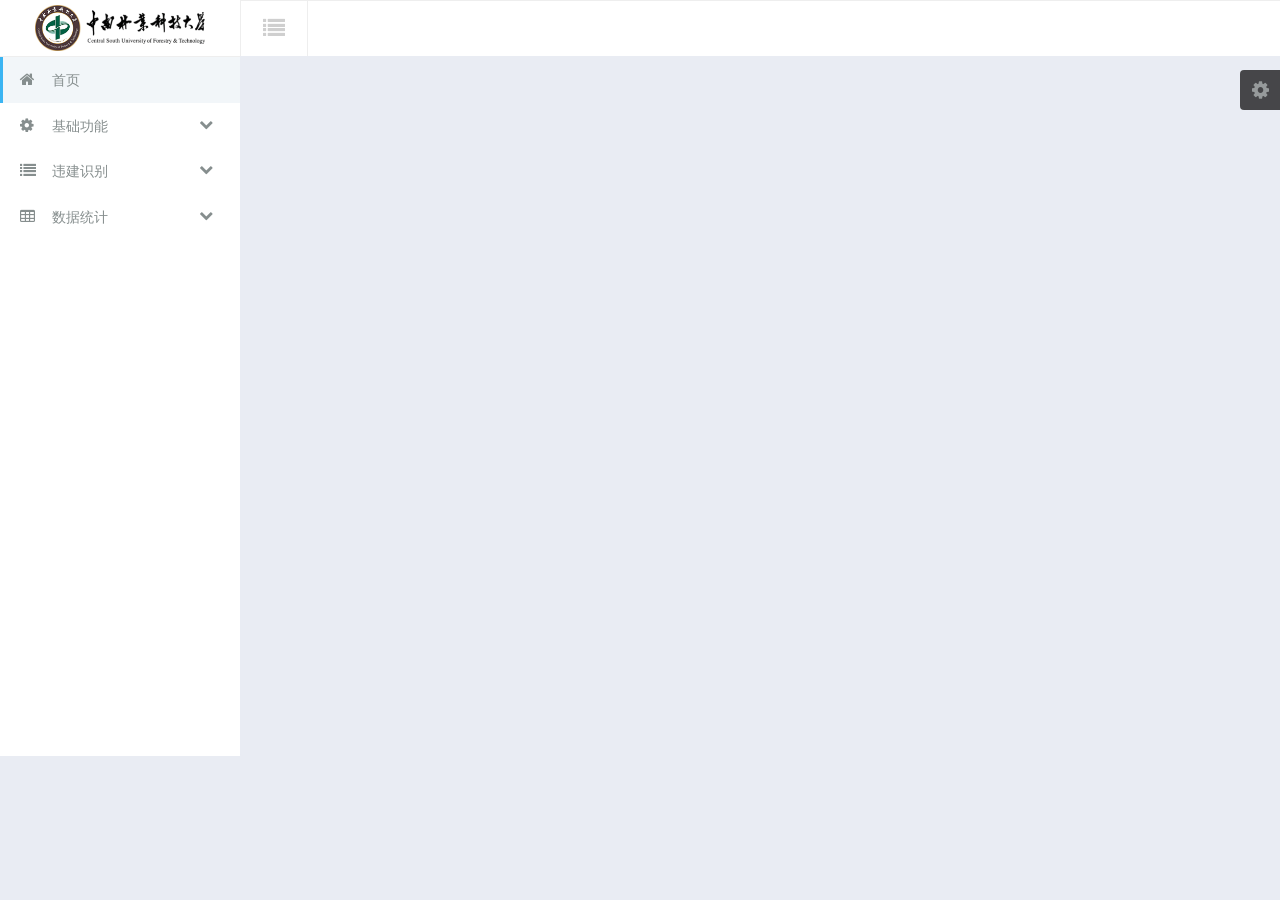
<file: index.html>
<!DOCTYPE html>
<html lang="en">

<head>
    <meta charset="utf-8">
    <meta http-equiv="X-UA-Compatible" content="IE=edge">
    <title>基于实景三维的违建识别系统</title>
    <meta name="description" content="这是一个 index 页面">
    <meta name="keywords" content="index">
    <meta name="viewport" content="width=device-width, initial-scale=1">
    <meta name="renderer" content="webkit">
    <meta http-equiv="Cache-Control" content="no-siteapp" />
    <link rel="icon" type="image/png" href="assets/i/favicon.png">
    <link rel="apple-touch-icon-precomposed" href="assets/i/app-icon72x72@2x.png">
    <meta name="apple-mobile-web-app-title" content="Amaze-Cesium" />
    <script src="assets/js/echarts.min.js"></script>
    <link rel="stylesheet" href="assets/css/amazeui.min.css" />
    <link rel="stylesheet" href="assets/css/amazeui.datatables.min.css" />
    <link rel="stylesheet" href="assets/css/app.css">
    <script src="assets/js/jquery.min.js"></script>
    <script src="https://cesium.com/downloads/cesiumjs/releases/1.93/Build/Cesium/Cesium.js"></script>
    <script src="assets/vue.min.js"></script>
    <link href="https://cesium.com/downloads/cesiumjs/releases/1.93/Build/Cesium/Widgets/widgets.css" rel="stylesheet">
    <style>
        .cesium-widget-credits {
            display: none !important;
            visibility: hide !important;
        }
    </style>
</head>

<body data-type="widgets">
    <script src="assets/js/theme.js"></script>
    <div class="am-g tpl-g">
        <!-- 头部 -->
        <header>
            <!-- logo -->
            <div class="am-fl tpl-header-logo">
                <a href="javascript:;"><img src="assets/img/logo.png" alt=""></a>
            </div>
            <!-- 右侧内容 -->
            <div class="tpl-header-fluid">
                <!-- 侧边切换 -->
                <div class="am-fl tpl-header-switch-button am-icon-list">
                    <span>

                    </span>
                </div>
            </div>
        </header>
        <!--风格切换 -->
        <div class="tpl-skiner">
            <div class="tpl-skiner-toggle am-icon-cog">
            </div>
            <div class="tpl-skiner-content">
                <div class="tpl-skiner-content-title">
                    选择主题
                </div>
                <div class="tpl-skiner-content-bar">
                    <span class="skiner-color skiner-white" data-color="theme-white"></span>
                    <span class="skiner-color skiner-black" data-color="theme-black"></span>
                </div>
            </div>
        </div>
        <!-- 侧边导航栏 -->
        <div class="left-sidebar">
            <!-- 菜单 -->
            <ul class="sidebar-nav">
                <li class="sidebar-nav-link">
                    <a href="index.html" class="active">
                        <i class="am-icon-home sidebar-nav-link-logo"></i> 首页
                    </a>
                </li>
                <li class="sidebar-nav-link">
                    <a href="javascript:;" class="sidebar-nav-sub-title">
                        <i class="am-icon-cog sidebar-nav-link-logo"></i> 基础功能
                        <span class="am-icon-chevron-down am-fr am-margin-right-sm sidebar-nav-sub-ico"></span>
                    </a>
                    <ul class="sidebar-nav sidebar-nav-sub">
                        <li class="sidebar-nav-link">
                            <a href="./pages/base/measure.html">
                                <span class="am-icon-angle-right sidebar-nav-link-logo"></span> 量测
                            </a>
                        </li>

                        <li class="sidebar-nav-link">
                            <a href="./pages/base/roam.html">
                                <span class="am-icon-angle-right sidebar-nav-link-logo"></span> 导航漫游
                            </a>
                        </li>

                        <li class="sidebar-nav-link">
                            <a href="./pages/base/mv.html">
                                <span class="am-icon-angle-right sidebar-nav-link-logo"></span> 视频融合
                            </a>
                        </li>
                    </ul>
                </li>

                <li class="sidebar-nav-link">
                    <a href="javascript:;" class="sidebar-nav-sub-title">
                        <i class="am-icon-list sidebar-nav-link-logo"></i> 违建识别
                        <span class="am-icon-chevron-down am-fr am-margin-right-sm sidebar-nav-sub-ico"></span>
                    </a>
                    <ul class="sidebar-nav sidebar-nav-sub">
                        <li class="sidebar-nav-link">
                            <a href="./pages/core/inquiry.html">
                                <span class="am-icon-angle-right sidebar-nav-link-logo"></span> 单体化查询
                            </a>
                        </li>

                        <li class="sidebar-nav-link">
                            <a href="./pages/core/identify.html">
                                <span class="am-icon-angle-right sidebar-nav-link-logo"></span> 违建查询
                            </a>
                        </li>
                    </ul>
                </li>

                <li class="sidebar-nav-link">
                    <a href="javascript:;" class="sidebar-nav-sub-title">
                        <i class="am-icon-table sidebar-nav-link-logo"></i> 数据统计
                        <span class="am-icon-chevron-down am-fr am-margin-right-sm sidebar-nav-sub-ico"></span>
                    </a>
                    <ul class="sidebar-nav sidebar-nav-sub">
                        <li class="sidebar-nav-link">
                            <a href="./pages/data/table.html">
                                <span class="am-icon-angle-right sidebar-nav-link-logo"></span> 违建信息
                            </a>
                        </li>

                        <li class="sidebar-nav-link">
                            <a href="./pages/data/echarts.html">
                                <span class="am-icon-angle-right sidebar-nav-link-logo"></span> 园区统计
                            </a>
                        </li>
                    </ul>
                </li>
            </ul>
        </div>


        <!-- 内容区域 -->
        <div class="tpl-content-wrapper">
            <div id="cesiumContainer"></div>
        </div>
        <script>
            new Vue({
                el: '#cesiumContainer',
                data: {

                },
                mounted: function () {
                    this.show();
                },
                methods: {
                    show: function () {
                        Cesium.Ion.defaultAccessToken = 'eyJhbGciOiJIUzI1NiIsInR5cCI6IkpXVCJ9.eyJqdGkiOiI4ZmUyZmJmZi1iZWU4LTRkOWQtYTNmZC0wYjM4Y2M3ZDI1NWQiLCJpZCI6OTIwODcsImlhdCI6MTY1MTU2MjU4MX0.wdOBNwCmbPdvCv7OQX-r329tiH77TCM9OissXrnWQjk';
                        const viewer = new Cesium.Viewer('cesiumContainer', {
                            terrainProvider: Cesium.createWorldTerrain(),
                            animation: false,  //动画控制不显示     
                            timeline: false,    //时间线不显示
                            fullscreenButton: false, //全屏按钮不显示
                            infoBox: false
                        });

                        const tileset = new Cesium.Cesium3DTileset({
                            url: "http://172.30.60.101/b3dm/BGY/tileset.json", //数据路径
                            maximumScreenSpaceError: 200, //最大的屏幕空间误差
                            maximumNumberOfLoadedTiles: 10000, //最大加载瓦片个数
                        });
                        setTimeout(() => {
                            viewer.scene.primitives.add(tileset);
                        }, 1000);
                        
                        viewer.camera.flyTo({
                            destination: new Cesium.Cartesian3.fromDegrees(113.0804355, 28.2747861, 5000),
                            duration: 6,
                        });

                    }
                }
            })
        </script>

    </div>

    <script src="assets/js/amazeui.min.js"></script>
    <script src="assets/js/amazeui.datatables.min.js"></script>
    <script src="assets/js/dataTables.responsive.min.js"></script>
    <script src="assets/js/app.js"></script>

</body>

</html>
</file>
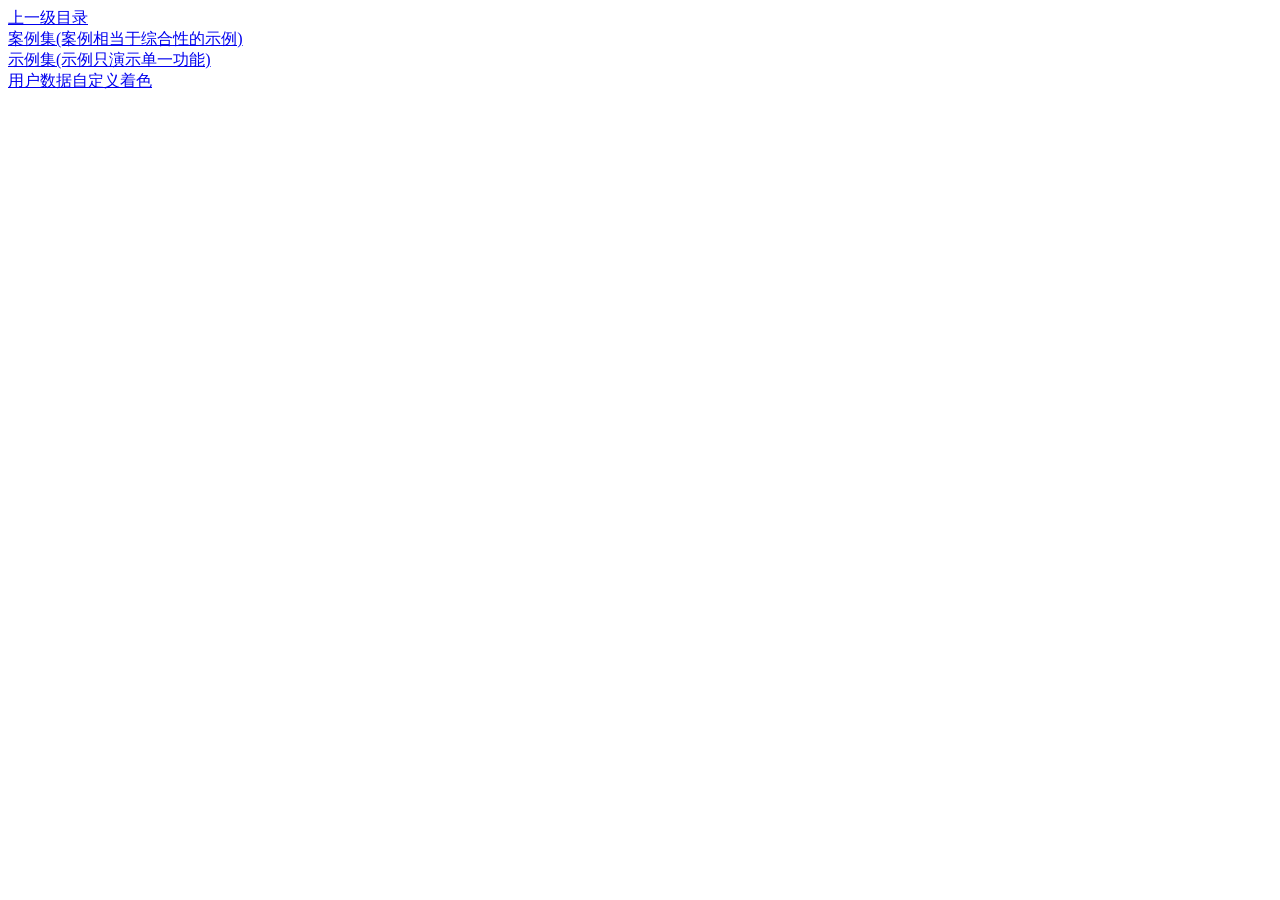
<file: assets/Apps/index.html>
<!DOCTYPE html>
<html lang="en">
<head>
    <meta charset="UTF-8">
    <meta name="viewport" content="width=device-width, initial-scale=1.0">
    <meta http-equiv="X-UA-Compatible" content="ie=edge">
    <title>XbsjEarthUI by 西部世界</title>
</head>
<body>
    <a href="../">上一级目录</a><br/>
    <a href="./Demos/">案例集(案例相当于综合性的示例)</a><br/>
    <a href="./Examples/">示例集(示例只演示单一功能)</a><br/>
    <a href="./kulun/">用户数据自定义着色</a><br/>
</body>
</html>
</file>
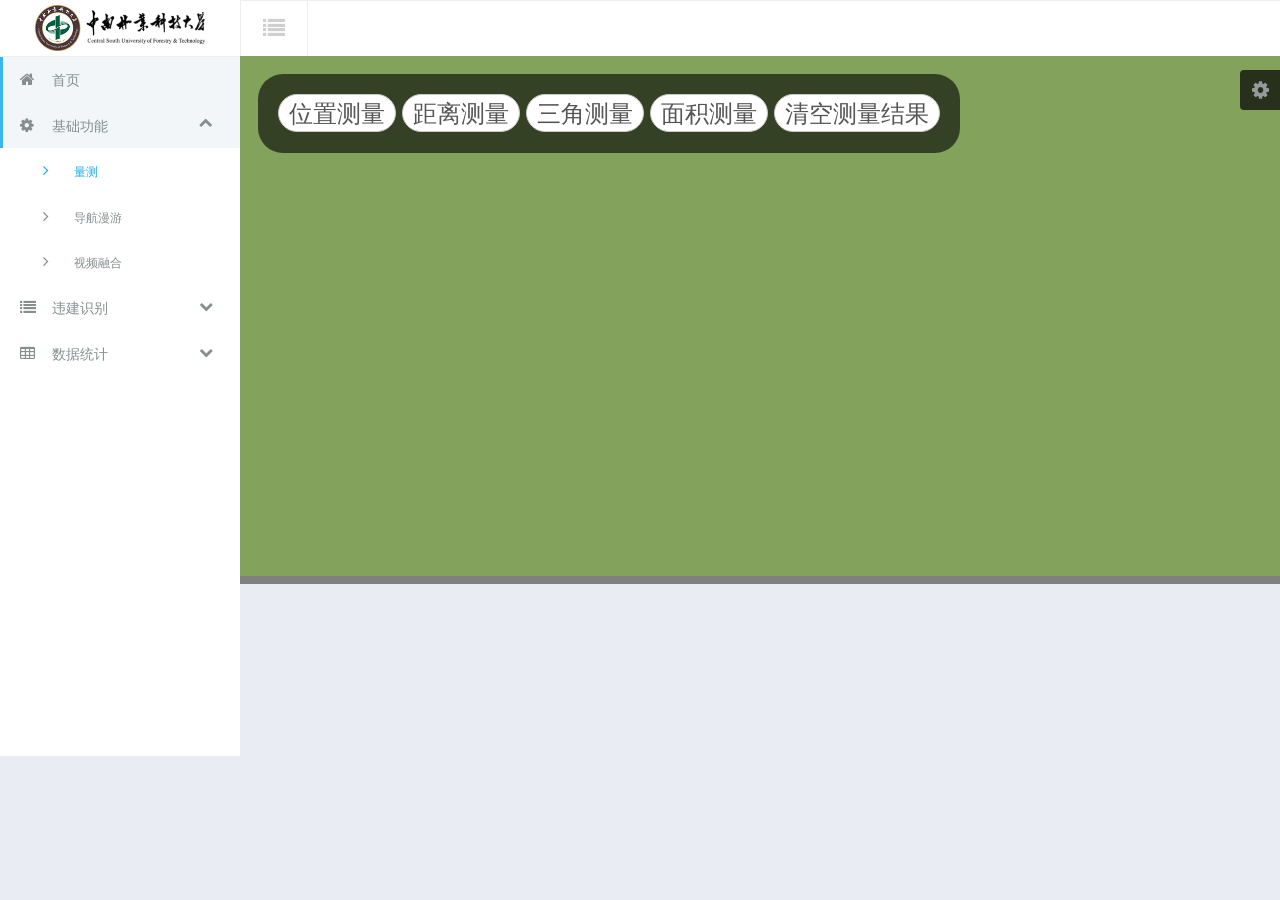
<file: pages/base/measure.html>
<!DOCTYPE html>
<html lang="en">

<head>
    <title>量测</title>
    <meta charset="utf-8">
    <meta http-equiv="X-UA-Compatible" content="IE=edge">
    <meta name="description" content="这是一个 index 页面">
    <meta name="keywords" content="index">
    <meta name="viewport" content="width=device-width, initial-scale=1">
    <meta name="renderer" content="webkit">
    <meta http-equiv="Cache-Control" content="no-siteapp" />
    <link rel="icon" type="image/png" href="../../assets/i/favicon.png">
    <link rel="apple-touch-icon-precomposed" href="../../assets/i/app-icon72x72@2x.png">
    <meta name="apple-mobile-web-app-title" content="Amaze-Cesium" />
    <script src="../../assets/js/echarts.min.js"></script>
    <link rel="stylesheet" href="../../assets/css/amazeui.min.css" />
    <link rel="stylesheet" href="../../assets/css/amazeui.datatables.min.css" />
    <link rel="stylesheet" href="../../assets/css/app.css">
    <script src="../../assets/js/jquery.min.js"></script>
    <script src="../../assets/vue.min.js"></script>
    <link rel="stylesheet" href="../../assets/XbsjCesium/Widgets/widgets.css">
    <script src="../../assets/XbsjEarth/XbsjEarth.js"></script>
    <script src="../../assets/XbsjCesium/Cesium.js"></script>

    <style>
        .defultbtn {
            display: inline-block;
            text-align: center;
            min-width: 60px;
            height: 38px;
            padding: 0 10px;
            line-height: 38px;
            border-radius: 100px;
            border: 1px solid #C9C9C9;
            background-color: #FFF;
            color: #555;
            cursor: pointer;
        }

        .defultbtn:hover {
            background-color: #b3daf8;
        }
    </style>
</head>

<body data-type="widgets">
    <script src="../../assets/js/theme.js"></script>
    <div class="am-g tpl-g">
        <!-- 头部 -->
        <header>
            <!-- logo -->
            <div class="am-fl tpl-header-logo">
                <a href="javascript:;"><img src="../../assets/img/logo.png" alt=""></a>
            </div>
            <!-- 右侧内容 -->
            <div class="tpl-header-fluid">
                <!-- 侧边切换 -->
                <div class="am-fl tpl-header-switch-button am-icon-list">
                    <span>

                    </span>
                </div>
            </div>
        </header>
        <!-- 风格切换 -->
        <div class="tpl-skiner">
            <div class="tpl-skiner-toggle am-icon-cog">
            </div>
            <div class="tpl-skiner-content">
                <div class="tpl-skiner-content-title">
                    选择主题
                </div>
                <div class="tpl-skiner-content-bar">
                    <span class="skiner-color skiner-white" data-color="theme-white"></span>
                    <span class="skiner-color skiner-black" data-color="theme-black"></span>
                </div>
            </div>
        </div>
        <!-- 侧边导航栏 -->
        <div class="left-sidebar">
            <!-- 菜单 -->
            <ul class="sidebar-nav">
                <li class="sidebar-nav-link">
                    <a href="../../index.html" class="active">
                        <i class="am-icon-home sidebar-nav-link-logo"></i> 首页
                    </a>
                </li>
                <li class="sidebar-nav-link">
                    <a href="javascript:;" class="sidebar-nav-sub-title active">
                        <i class="am-icon-cog sidebar-nav-link-logo"></i> 基础功能
                        <span
                            class="am-icon-chevron-down am-fr am-margin-right-sm sidebar-nav-sub-ico sidebar-nav-sub-ico-rotate"></span>
                    </a>
                    <ul class="sidebar-nav sidebar-nav-sub" style="display: block;">
                        <li class="sidebar-nav-link">
                            <a href="../base/measure.html" class="sub-active">
                                <span class="am-icon-angle-right sidebar-nav-link-logo"></span> 量测
                            </a>
                        </li>

                        <li class="sidebar-nav-link">
                            <a href="../base/roam.html">
                                <span class="am-icon-angle-right sidebar-nav-link-logo"></span> 导航漫游
                            </a>
                        </li>

                        <li class="sidebar-nav-link">
                            <a href="../base/mv.html">
                                <span class="am-icon-angle-right sidebar-nav-link-logo"></span> 视频融合
                            </a>
                        </li>
                    </ul>
                </li>

                <li class="sidebar-nav-link">
                    <a href="javascript:;" class="sidebar-nav-sub-title">
                        <i class="am-icon-list sidebar-nav-link-logo"></i> 违建识别
                        <span class="am-icon-chevron-down am-fr am-margin-right-sm sidebar-nav-sub-ico"></span>
                    </a>
                    <ul class="sidebar-nav sidebar-nav-sub">
                        <li class="sidebar-nav-link">
                            <a href="../core/inquiry.html">
                                <span class="am-icon-angle-right sidebar-nav-link-logo"></span> 单体化查询
                            </a>
                        </li>

                        <li class="sidebar-nav-link">
                            <a href="../core/identify.html">
                                <span class="am-icon-angle-right sidebar-nav-link-logo"></span> 违建查询
                            </a>
                        </li>
                    </ul>
                </li>

                <li class="sidebar-nav-link">
                    <a href="javascript:;" class="sidebar-nav-sub-title">
                        <i class="am-icon-table sidebar-nav-link-logo"></i> 数据统计
                        <span class="am-icon-chevron-down am-fr am-margin-right-sm sidebar-nav-sub-ico"></span>
                    </a>
                    <ul class="sidebar-nav sidebar-nav-sub">
                        <li class="sidebar-nav-link">
                            <a href="../data/table.html">
                                <span class="am-icon-angle-right sidebar-nav-link-logo"></span> 违建信息
                            </a>
                        </li>

                        <li class="sidebar-nav-link">
                            <a href="../data/echarts.html">
                                <span class="am-icon-angle-right sidebar-nav-link-logo"></span> 园区统计
                            </a>
                        </li>
                    </ul>
                </li>

            </ul>
        </div>


        <!-- 内容区域 -->
        <div class="tpl-content-wrapper">
            <div id="vueApp" style="width: 100%; height: 100%; background: grey; position: relative;">
                <earth-comp></earth-comp>
            </div>
            <script>
                // 1 创建Earth的vue组件
                var EarthComp = {
                    template: `
                <div style="width: 100%; height: 100%">
                    <div ref="earthContainer" style="width: 100%; height: 100%">
                    </div>
                    <div class="box" style="position: absolute; left: 18px; top: 18px; color: white; background: rgba(0, 0, 0, 0.6); padding: 20px; border-radius: 25px;min-width:150px; font-size:24px; font-family: 宋体;">
                        <div class="defultbtn"  @click="measureMentType = 'POINT'">位置测量</div>
                        <div class="defultbtn"  @click="measureMentType = 'SPACE_DISTANCE'">距离测量</div>
                        <div class="defultbtn"  @click="measureMentType = 'TRIANGLE_DISTANCE'">三角测量</div>
                        <div class="defultbtn"  @click="measureMentType = 'SPACE_AREA'">面积测量</div>
                        <div class="defultbtn"  @click="clearResults">清空测量结果</div>
                    </div>
                </div>
            `,

                    data() {
                        return {
                            measureMentType: 'NONE',
                            _earth: undefined, // 注意：Earth和Cesium的相关变量放在vue中，必须使用下划线作为前缀！
                        };
                    },
                    // 1.1 资源创建
                    mounted() {
                        // 1.1.1 创建地球
                        var earth = new XE.Earth(this.$refs.earthContainer);

                        // 1.1.2 场景配置
                        earth.sceneTree.root = {
                            "expand": true,
                            "title": "预览场景",
                            "children": [{
                                "czmObject": {
                                    "name": '碧桂园',
                                    "xbsjType": "Tileset",
                                    "url": 'http://172.30.60.101/b3dm/BGY/tileset.json',
                                    "xbsjUseOriginTransform": false,
                                    "skipLevelOfDetail": false
                                },
                            }, {
                                "czmObject": {
                                    "name": '默认影像',
                                    "xbsjType": "Imagery",
                                    "xbsjImageryProvider": XE.Obj.Imagery.defaultImageryProviderConfig,
                                },
                            }]
                        };

                        var tileset1 = earth.sceneTree.root.children[0].czmObject;
                        var tileset2 = earth.sceneTree.root.children[1].czmObject;

                        // only for Debug
                        window.earth = earth;
                        window.tileset1 = tileset1;
                        window.tileset2 = tileset2;

                        // 1.1.5 数据绑定
                        // disposers 用来收集资源销毁函数，并在析构时自动调用！
                        {
                            this._disposers = [];
                            this._disposers.push(XE.MVVM.bind(this, 'measureMentType', earth.analyzation.measurement, 'type'));
                            // tileset1.flyTo();
                            earth.camera.flyTo(
                                [Cesium.Math.toRadians(113.0804355), Cesium.Math.toRadians(28.2747861), 1000]

                            )
                        }

                        this._earth = earth;
                    },
                    // 1.2 资源销毁
                    beforeDestroy() {
                        // vue程序销毁时，需要清理相关资源
                        this._earth = this._earth && this._earth.destroy();
                        this._disposers.forEach(d => d());
                        this._disposers.length = 0;
                    },
                    methods: {
                        clearResults() {
                            this._earth && this._earth.analyzation.measurement.clearResults();
                        }
                    }
                }

                // 2 创建vue程序
                // XE.ready()用来加载Cesium.js等相关资源
                XE.ready().then(() => {
                    var app = new Vue({
                        el: '#vueApp',
                        components: {
                            EarthComp,
                        },
                    });
                });
            </script>
        </div>
    </div>

    </div>
    <script src="../../assets/js/amazeui.min.js"></script>
    <script src="../../assets/js/amazeui.datatables.min.js"></script>
    <script src="../../assets/js/dataTables.responsive.min.js"></script>
    <script src="../../assets/js/app.js"></script>
</body>

</html>
</file>
<file: assets/css/app.css>
ul,
li {
  list-style: none;
  padding: 0;
  margin: 0;
}
header {
  z-index: 1200;
  position: relative;
}
.tpl-header-logo {
  width: 240px;
  height: 57px;
  display: table;
  text-align: center;
  position: relative;
  z-index: 1300;
}
.tpl-header-logo a {
  display: table-cell;
  vertical-align: middle;
}
.tpl-header-logo img {
  width: 170px;
}
.tpl-header-fluid {
  margin-left: 240px;
  height: 56px;
  padding-left: 20px;
  padding-right: 20px;
}
.tpl-header-switch-button {
  margin-top: 0px;
  margin-bottom: 0px;
  float: left;
  color: #cfcfcf;
  margin-left: -20px;
  margin-right: 0;
  border: 0;
  border-radius: 0;
  padding: 0px 22px;
  font-size: 22px;
  line-height: 55px;
}
.tpl-header-switch-button:hover {
  outline: none;
}
.tpl-header-search-form {
  height: 54px;
  line-height: 52px;
  margin-left: 10px;
}
.tpl-header-search-box,
.tpl-header-search-btn {
  transition: all 0.4s ease-in-out;
  color: #848c90;
  background: none;
  border: none;
  outline: none;
}
.tpl-header-search-box {
  font-size: 14px;
}
.tpl-header-search-box:hover,
.tpl-header-search-box:active {
  color: #fff;
}
.tpl-header-search-btn {
  font-size: 15px;
}
.tpl-header-search-btn:hover,
.tpl-header-search-btn:active {
  color: #fff;
}
.tpl-header-navbar {
  color: #fff;
}
.tpl-header-navbar li {
  float: left;
}
.tpl-header-navbar a {
  line-height: 56px;
  display: block;
  padding: 0 16px;
  position: relative;
}
.tpl-header-navbar a .item-feed-badge {
  position: absolute;
  top: 9px;
  left: 25px;
}
ul.tpl-dropdown-content {
  padding: 10px;
  margin-top: 0;
  width: 300px;
  background-color: #2f3638;
  border: 1px solid #525e62;
  border-radius: 0;
}
ul.tpl-dropdown-content li {
  float: none;
}
ul.tpl-dropdown-content:before,
ul.tpl-dropdown-content:after {
  display: none;
}
ul.tpl-dropdown-content .tpl-dropdown-menu-notifications-title {
  font-size: 12px;
  float: left;
  color: rgba(255, 255, 255, 0.7);
}
ul.tpl-dropdown-content .tpl-dropdown-menu-notifications-time {
  float: right;
  text-align: right;
  color: rgba(255, 255, 255, 0.7);
  font-size: 11px;
  width: 50px;
  margin-left: 10px;
}
ul.tpl-dropdown-content .tpl-dropdown-menu-notifications:last-child .tpl-dropdown-menu-notifications-item {
  text-align: center;
  border: none;
  font-size: 12px;
}
ul.tpl-dropdown-content .tpl-dropdown-menu-notifications:last-child .tpl-dropdown-menu-notifications-item i {
  margin-left: -6px;
}
ul.tpl-dropdown-content .tpl-dropdown-menu-messages:last-child .tpl-dropdown-menu-messages-item {
  text-align: center;
  border: none;
  font-size: 12px;
}
ul.tpl-dropdown-content .tpl-dropdown-menu-messages:last-child .tpl-dropdown-menu-messages-item i {
  margin-left: -6px;
}
ul.tpl-dropdown-content .tpl-dropdown-menu-notifications-item,
ul.tpl-dropdown-content .tpl-dropdown-menu-messages-item {
  padding: 12px;
  color: #fff;
  line-height: 20px;
  border-bottom: 1px solid rgba(255, 255, 255, 0.15);
}
ul.tpl-dropdown-content .tpl-dropdown-menu-notifications-item:hover,
ul.tpl-dropdown-content .tpl-dropdown-menu-messages-item:hover,
ul.tpl-dropdown-content .tpl-dropdown-menu-notifications-item:focus,
ul.tpl-dropdown-content .tpl-dropdown-menu-messages-item:focus {
  background-color: #465154;
  color: #fff;
}
ul.tpl-dropdown-content .tpl-dropdown-menu-notifications-item .menu-messages-ico,
ul.tpl-dropdown-content .tpl-dropdown-menu-messages-item .menu-messages-ico {
  line-height: initial;
  float: left;
  width: 35px;
  height: 35px;
  border-radius: 50%;
  margin-right: 10px;
  margin-top: 6px;
  overflow: hidden;
}
ul.tpl-dropdown-content .tpl-dropdown-menu-notifications-item .menu-messages-ico img,
ul.tpl-dropdown-content .tpl-dropdown-menu-messages-item .menu-messages-ico img {
  width: 100%;
  height: auto;
  vertical-align: middle;
}
ul.tpl-dropdown-content .tpl-dropdown-menu-notifications-item .menu-messages-time,
ul.tpl-dropdown-content .tpl-dropdown-menu-messages-item .menu-messages-time {
  float: right;
  text-align: right;
  color: rgba(255, 255, 255, 0.7);
  font-size: 11px;
  width: 40px;
  margin-left: 10px;
}
ul.tpl-dropdown-content .tpl-dropdown-menu-notifications-item .menu-messages-content,
ul.tpl-dropdown-content .tpl-dropdown-menu-messages-item .menu-messages-content {
  display: block;
  font-size: 13px;
  margin-left: 45px;
  margin-right: 50px;
}
ul.tpl-dropdown-content .tpl-dropdown-menu-notifications-item .menu-messages-content .menu-messages-content-time,
ul.tpl-dropdown-content .tpl-dropdown-menu-messages-item .menu-messages-content .menu-messages-content-time {
  margin-top: 3px;
  color: rgba(255, 255, 255, 0.7);
  font-size: 11px;
}
.am-dimmer {
  z-index: 1200;
}
.am-modal {
  z-index: 1300;
}
.am-datepicker-dropdown {
  z-index: 1400;
}
.tpl-skiner {
  transition: all 0.4s ease-in-out;
  position: fixed;
  z-index: 10000;
  right: -130px;
  top: 65px;
}
.tpl-skiner.active {
  right: 0px;
}
.tpl-skiner-content {
  background: rgba(0, 0, 0, 0.7);
  width: 130px;
  padding: 15px;
  border-radius: 4px 0 0 4px;
  overflow: hidden;
}
.fc-content .am-icon-close {
  position: absolute;
  right: 0;
  top: 0px;
}
.tpl-skiner-toggle {
  position: absolute;
  top: 5px;
  left: -40px;
  width: 40px;
  color: #969a9b;
  font-size: 20px;
  height: 40px;
  line-height: 40px;
  text-align: center;
  background: rgba(0, 0, 0, 0.7);
  cursor: pointer;
  border-top-left-radius: 4px;
  border-bottom-left-radius: 4px;
}
.tpl-skiner-content-title {
  margin: 0;
  margin-bottom: 4px;
  padding-bottom: 4px;
  font-size: 16px;
  text-transform: uppercase;
  color: #fff;
  border-bottom: 1px solid rgba(255, 255, 255, 0.3);
}
.tpl-skiner-content-bar {
  padding-top: 10px;
}
.tpl-skiner-content-bar .skiner-color {
  transition: all 0.4s ease-in-out;
  float: left;
  width: 25px;
  height: 25px;
  margin-right: 10px;
  cursor: pointer;
}
.tpl-skiner-content-bar .skiner-white {
  background: #fff;
  border: 2px solid #eee;
}
.tpl-skiner-content-bar .skiner-black {
  background: #000;
  border: 2px solid #222;
}
.sub-active {
  color: #fff!important;
}
.left-sidebar {
  transition: all 0.4s ease-in-out;
  width: 240px;
  min-height: 100%;
  padding-top: 57px;
  position: absolute;
  z-index: 1104;
  top: 0;
  left: 0px;
}
.left-sidebar.xs-active {
  left: 0px;
}
.left-sidebar.active {
  left: -240px;
}
.tpl-sidebar-user-panel {
  padding: 22px;
  padding-top: 28px;
}
.tpl-user-panel-profile-picture {
  border-radius: 50%;
  width: 82px;
  height: 82px;
  margin-bottom: 10px;
  overflow: hidden;
}
.tpl-user-panel-profile-picture img {
  width: auto;
  height: 82px;
  vertical-align: middle;
}
.tpl-user-panel-status-icon {
  margin-right: 2px;
}
.user-panel-logged-in-text {
  display: block;
  color: #cfcfcf;
  font-size: 14px;
}
.tpl-user-panel-action-link {
  color: #6d787c;
  font-size: 12px;
}
.tpl-user-panel-action-link:hover {
  color: #a2aaad;
}
.sidebar-nav {
  list-style-type: none;
  padding: 0;
  margin: 0;
}
.sidebar-nav-sub {
  display: none;
}
.sidebar-nav-sub .sidebar-nav-link {
  font-size: 12px;
  padding-left: 30px;
}
.sidebar-nav-sub .sidebar-nav-link a {
  font-size: 12px;
  padding-left: 0;
}
.sidebar-nav-sub .sidebar-nav-link-logo {
  margin-right: 8px;
  width: 20px;
  font-size: 16px;
}
.sidebar-nav-sub-ico-rotate {
  -webkit-transform: rotate(180deg);
  transform: rotate(180deg);
  -webkit-transition: all 300ms;
  transition: all 300ms;
}
.sidebar-nav-link-logo-ico {
  margin-top: 5px;
}
.sidebar-nav-heading {
  padding: 24px 17px;
  font-size: 15px;
  font-weight: 500;
}
.sidebar-nav-heading-info {
  font-size: 12px;
  color: #868E8E;
  padding-left: 10px;
}
.sidebar-nav-link-logo {
  margin-right: 8px;
  width: 20px;
  font-size: 16px;
}
.sidebar-nav-link {
  color: #fff;
}
.sidebar-nav-link a {
  display: block;
  color: #868E8E;
  padding: 10px 17px;
  border-left: #282d2f 3px solid;
  font-size: 14px;
  cursor: pointer;
}
.sidebar-nav-link a.active {
  cursor: pointer;
  border-left: #1CA2CE 3px solid;
  color: #fff;
}
.sidebar-nav-link a:hover {
  color: #fff;
}
.tpl-content-wrapper {
  transition: all 0.4s ease-in-out;
  position: relative;
  margin-left: 240px;
  z-index: 1101;
  min-height: 700px;
  border-bottom-left-radius: 3px;
}
.tpl-content-wrapper.xs-active {
  margin-left: 240px;
}
.tpl-content-wrapper.active {
  margin-left: 0;
}
.page-header {
  background: #424b4f;
  margin-top: 0;
  margin-bottom: 0;
  padding: 40px 0;
  border-bottom: 0;
}
.container-fluid {
  margin-top: 0;
  margin-bottom: 0;
  padding: 40px 0;
  border-bottom: 0;
  padding-left: 20px;
  padding-right: 20px;
}
.row {
  margin-right: -10px;
  margin-left: -10px;
}
.page-header-description {
  margin-top: 4px;
  margin-bottom: 0;
  font-size: 14px;
  color: #e6e6e6;
}
.page-header-heading {
  font-size: 20px;
  font-weight: 400;
}
.page-header-heading .page-header-heading-ico {
  font-size: 28px;
  position: relative;
  top: 3px;
}
.page-header-heading small {
  font-weight: normal;
  line-height: 1;
  color: #B3B3B3;
}
.page-header-button {
  transition: all 0.4s ease-in-out;
  opacity: 0.3;
  float: right;
  outline: none;
  border: 1px solid #fff;
  padding: 16px 36px;
  font-size: 23px;
  line-height: 23px;
  border-radius: 0;
  padding-top: 14px;
  color: #fff;
  background-color: rgba(0, 0, 0, 0);
  font-weight: 500;
}
.page-header-button:hover {
  background-color: #ffffff;
  color: #333;
  opacity: 1;
}
.widget {
  width: 100%;
  min-height: 148px;
  margin-bottom: 20px;
  border-radius: 0;
  position: relative;
}
.widget-head {
  width: 100%;
  padding: 15px;
}
.widget-title {
  font-size: 14px;
}
.widget-fluctuation-period-text {
  display: inline-block;
  font-size: 16px;
  line-height: 20px;
  margin-bottom: 9px;
}
.widget-body {
  padding: 13px 15px;
  width: 100%;
}
.row-content {
  padding: 20px;
}
.widget-fluctuation-description-text {
  margin-top: 4px;
  display: block;
  font-size: 12px;
  line-height: 13px;
}
.widget-fluctuation-description-amount {
  display: block;
  font-size: 20px;
  line-height: 22px;
}
.widget-statistic-header {
  position: relative;
  z-index: 35;
  display: block;
  font-size: 14px;
  text-transform: uppercase;
  margin-bottom: 8px;
}
.widget-body-md {
  height: 200px;
}
.widget-body-lg {
  min-height: 330px;
}
.widget-margin-bottom-lg {
  margin-bottom: 20px;
}
.tpl-table-black-operation a {
  display: inline-block;
  padding: 5px 6px;
  font-size: 12px;
  line-height: 12px;
}
.tpl-switch input[type="checkbox"] {
  position: absolute;
  opacity: 0;
  width: 50px;
  height: 20px;
}
.tpl-switch input[type="checkbox"].ios-switch + div {
  vertical-align: middle;
  width: 40px;
  height: 20px;
  border-radius: 999px;
  background-color: rgba(0, 0, 0, 0.1);
  -webkit-transition-duration: .4s;
  -webkit-transition-property: background-color, box-shadow;
  margin-top: 6px;
}
.tpl-switch input[type="checkbox"].ios-switch:checked + div {
  width: 40px;
  background-position: 0 0;
  background-color: #36c6d3;
}
.tpl-switch input[type="checkbox"].tinyswitch.ios-switch + div {
  width: 34px;
  height: 18px;
}
.tpl-switch input[type="checkbox"].bigswitch.ios-switch + div {
  width: 50px;
  height: 25px;
}
.tpl-switch input[type="checkbox"].green.ios-switch:checked + div {
  background-color: #00e359;
  border: 1px solid #00a23f;
  box-shadow: inset 0 0 0 10px #00e359;
}
.tpl-switch input[type="checkbox"].ios-switch + div > div {
  float: left;
  width: 18px;
  height: 18px;
  border-radius: inherit;
  background: #ffffff;
  -webkit-transition-timing-function: cubic-bezier(0.54, 1.85, 0.5, 1);
  -webkit-transition-duration: 0.4s;
  -webkit-transition-property: transform, background-color, box-shadow;
  -moz-transition-timing-function: cubic-bezier(0.54, 1.85, 0.5, 1);
  -moz-transition-duration: 0.4s;
  -moz-transition-property: transform, background-color;
  pointer-events: none;
  margin-top: 1px;
  margin-left: 1px;
}
.tpl-switch input[type="checkbox"].ios-switch:checked + div > div {
  -webkit-transform: translate3d(20px, 0, 0);
  -moz-transform: translate3d(20px, 0, 0);
  background-color: #ffffff;
}
.tpl-switch input[type="checkbox"].tinyswitch.ios-switch + div > div {
  width: 16px;
  height: 16px;
  margin-top: 1px;
}
.tpl-switch input[type="checkbox"].tinyswitch.ios-switch:checked + div > div {
  -webkit-transform: translate3d(16px, 0, 0);
  -moz-transform: translate3d(16px, 0, 0);
  box-shadow: 0px 2px 5px rgba(0, 0, 0, 0.3), 0px 0px 0 1px #0850ac;
}
.tpl-switch input[type="checkbox"].bigswitch.ios-switch + div > div {
  width: 23px;
  height: 23px;
  margin-top: 1px;
}
.tpl-switch input[type="checkbox"].bigswitch.ios-switch:checked + div > div {
  -webkit-transform: translate3d(25px, 0, 0);
  -moz-transform: translate3d(16px, 0, 0);
}
.tpl-switch input[type="checkbox"].green.ios-switch:checked + div > div {
  box-shadow: 0px 2px 5px rgba(0, 0, 0, 0.3), 0 0 0 1px #00a23f;
}
.tpl-page-state {
  width: 100%;
}
.tpl-page-state-title {
  font-size: 40px;
  font-weight: bold;
}
.tpl-page-state-content {
  padding: 10px 0;
}
.tpl-login {
  width: 100%;
}
.tpl-login-logo {
  max-width: 159px;
  height: 205px;
  margin: 0 auto;
  margin-bottom: 20px;
}
.tpl-login-title {
  width: 100%;
  font-size: 24px;
}
.tpl-login-content {
  width: 300px;
  margin: 12% auto 0;
}
.tpl-login-remember-me {
  color: #B3B3B3;
  font-size: 14px;
}
.tpl-login-remember-me label {
  position: relative;
  top: -2px;
}
.tpl-login-content-info {
  color: #B3B3B3;
  font-size: 14px;
}
.cl-p {
  padding: 0!important;
}
.tpl-table-line-img {
  max-width: 100px;
  padding: 2px;
}
.tpl-table-list-select {
  text-align: right;
}
.fc-button-group,
.fc button {
  display: block;
}
.theme-white {
  background: #e9ecf3;
}
.theme-white .sidebar-nav-sub .sidebar-nav-link-logo {
  margin-left: 10px;
}
.theme-white .tpl-header-search-box:hover,
.theme-white .tpl-header-search-box:active .tpl-error-title {
  color: #848c90;
}
.theme-white .tpl-error-title-info {
  line-height: 30px;
  font-size: 21px;
  margin-top: 20px;
  text-align: center;
  color: #dce2ec;
}
.theme-white .tpl-error-btn {
  background: #03a9f3;
  border: 1px solid #03a9f3;
  border-radius: 30px;
  padding: 6px 20px 8px;
}
.theme-white .tpl-error-content {
  margin-top: 20px;
  margin-bottom: 20px;
  font-size: 16px;
  text-align: center;
  color: #96a2b4;
}
.theme-white .tpl-calendar-box {
  background: #fff;
  border-radius: 4px;
  padding: 20px;
}
.theme-white .tpl-calendar-box .fc-event {
  border-radius: 0;
  background: #03a9f3;
  border: 1px solid #14b0f6;
}
.theme-white .tpl-calendar-box .fc-axis {
  color: #868E8E;
}
.theme-white .tpl-calendar-box .fc-unthemed .fc-today {
  background: #eee;
}
.theme-white .tpl-calendar-box .fc-more {
  color: #868E8E;
}
.theme-white .tpl-calendar-box .fc th.fc-widget-header {
  background: #32c5d2!important;
  color: #ffffff;
  font-size: 14px;
  line-height: 20px;
  padding: 7px 0px;
  text-transform: uppercase;
  border: none!important;
}
.theme-white .tpl-calendar-box .fc th.fc-widget-header a {
  color: #fff;
}
.theme-white .tpl-calendar-box .fc-center h2 {
  color: #868E8E;
}
.theme-white .tpl-calendar-box .fc-state-default {
  background-image: none;
  background: #fff;
  font-size: 14px;
  color: #868E8E;
}
.theme-white .tpl-calendar-box .fc th,
.theme-white .tpl-calendar-box .fc td,
.theme-white .tpl-calendar-box .fc hr,
.theme-white .tpl-calendar-box .fc thead,
.theme-white .tpl-calendar-box .fc tbody,
.theme-white .tpl-calendar-box .fc-row {
  border-color: #eee!important;
}
.theme-white .tpl-calendar-box .fc-day-number {
  color: #868E8E;
  padding-right: 6px;
}
.theme-white .tpl-calendar-box .fc th {
  color: #868E8E;
  font-weight: normal;
  font-size: 14px;
  padding: 6px 0;
}
.theme-white .tpl-login-logo {
  background: url(../img/logoa.png) center no-repeat;
}
.theme-white .sub-active {
  color: #23abf0!important;
}
.theme-white .tpl-table-line-img {
  border: 1px solid #ddd;
}
.theme-white .tpl-pagination .am-disabled a,
.theme-white .tpl-pagination li a {
  color: #23abf0;
  border-radius: 3px;
  padding: 6px 12px;
}
.theme-white .tpl-pagination .am-active a {
  background: #23abf0;
  color: #fff;
  border: 1px solid #23abf0;
  padding: 6px 12px;
}
.theme-white .tpl-login-btn {
  background-color: #32c5d2;
  border: none;
  padding: 10px 16px;
  font-size: 14px;
  line-height: 14px;
  outline: none;
}
.theme-white .tpl-login-btn:hover,
.theme-white .tpl-login-btn:active {
  background: #22b2e1;
  color: #fff;
}
.theme-white .tpl-login-title {
  color: #697882;
}
.theme-white .tpl-login-title strong {
  color: #39bae4;
}
.theme-white .tpl-login-content {
  width: 500px;
  padding: 40px 40px 25px;
  background-color: #fff;
  border-radius: 4px;
}
.theme-white .tpl-form-line-form,
.theme-white .tpl-form-border-form {
  padding-top: 20px;
}
.theme-white .tpl-form-border-form input[type=number]:focus,
.theme-white .tpl-form-border-form input[type=search]:focus,
.theme-white .tpl-form-border-form input[type=text]:focus,
.theme-white .tpl-form-border-form input[type=password]:focus,
.theme-white .tpl-form-border-form input[type=datetime]:focus,
.theme-white .tpl-form-border-form input[type=datetime-local]:focus,
.theme-white .tpl-form-border-form input[type=date]:focus,
.theme-white .tpl-form-border-form input[type=month]:focus,
.theme-white .tpl-form-border-form input[type=time]:focus,
.theme-white .tpl-form-border-form input[type=week]:focus,
.theme-white .tpl-form-border-form input[type=email]:focus,
.theme-white .tpl-form-border-form input[type=url]:focus,
.theme-white .tpl-form-border-form input[type=tel]:focus,
.theme-white .tpl-form-border-form input[type=color]:focus,
.theme-white .tpl-form-border-form select:focus,
.theme-white .tpl-form-border-form textarea:focus,
.theme-white .am-form-field:focus {
  -webkit-box-shadow: none;
  box-shadow: none;
}
.theme-white .tpl-form-border-form input[type=number],
.theme-white .tpl-form-border-form input[type=search],
.theme-white .tpl-form-border-form input[type=text],
.theme-white .tpl-form-border-form input[type=password],
.theme-white .tpl-form-border-form input[type=datetime],
.theme-white .tpl-form-border-form input[type=datetime-local],
.theme-white .tpl-form-border-form input[type=date],
.theme-white .tpl-form-border-form input[type=month],
.theme-white .tpl-form-border-form input[type=time],
.theme-white .tpl-form-border-form input[type=week],
.theme-white .tpl-form-border-form input[type=email],
.theme-white .tpl-form-border-form input[type=url],
.theme-white .tpl-form-border-form input[type=tel],
.theme-white .tpl-form-border-form input[type=color],
.theme-white .tpl-form-border-form select,
.theme-white .tpl-form-border-form textarea,
.theme-white .am-form-field {
  display: block;
  width: 100%;
  padding: 6px 12px;
  line-height: 1.42857;
  color: #4d6b8a;
  background-color: #fff;
  background-image: none;
  border-radius: 4px;
  -webkit-box-shadow: inset 0 1px 1px rgba(0, 0, 0, 0.075);
  box-shadow: inset 0 1px 1px rgba(0, 0, 0, 0.075);
  -webkit-transition: border-color ease-in-out 0.15s, box-shadow ease-in-out 0.15s;
  -o-transition: border-color ease-in-out 0.15s, box-shadow ease-in-out 0.15s;
  transition: border-color ease-in-out 0.15s, box-shadow ease-in-out 0.15s;
  background: 0 0;
  border: 0;
  border: 1px solid #c2cad8;
  -webkit-border-radius: 0;
  -moz-border-radius: 0;
  -ms-border-radius: 0;
  text-indent: .5em;
  -o-border-radius: 0;
  border-radius: 0;
  color: #555;
  box-shadow: none;
  padding-left: 0;
  padding-right: 0;
  font-size: 14px;
}
.theme-white .tpl-form-border-form .am-checkbox,
.theme-white .tpl-form-border-form .am-checkbox-inline,
.theme-white .tpl-form-border-form .am-form-label,
.theme-white .tpl-form-border-form .am-radio,
.theme-white .tpl-form-border-form .am-radio-inline {
  margin-top: 0;
  margin-bottom: 0;
}
.theme-white .tpl-form-border-form .am-form-group:after {
  clear: both;
}
.theme-white .tpl-form-border-form .am-form-group:after,
.theme-white .tpl-form-border-form .am-form-group:before {
  content: " ";
  display: table;
}
.theme-white .tpl-form-border-form .am-form-label {
  padding-top: 5px;
  font-size: 16px;
  color: #888;
  font-weight: inherit;
  text-align: right;
}
.theme-white .tpl-form-border-form .am-form-group {
  /*padding: 20px 0;*/
}
.theme-white .tpl-form-border-form .am-form-label .tpl-form-line-small-title {
  color: #999;
  font-size: 12px;
}
.theme-white .tpl-form-line-form input[type=number]:focus,
.theme-white .tpl-form-line-form input[type=search]:focus,
.theme-white .tpl-form-line-form input[type=text]:focus,
.theme-white .tpl-form-line-form input[type=password]:focus,
.theme-white .tpl-form-line-form input[type=datetime]:focus,
.theme-white .tpl-form-line-form input[type=datetime-local]:focus,
.theme-white .tpl-form-line-form input[type=date]:focus,
.theme-white .tpl-form-line-form input[type=month]:focus,
.theme-white .tpl-form-line-form input[type=time]:focus,
.theme-white .tpl-form-line-form input[type=week]:focus,
.theme-white .tpl-form-line-form input[type=email]:focus,
.theme-white .tpl-form-line-form input[type=url]:focus,
.theme-white .tpl-form-line-form input[type=tel]:focus,
.theme-white .tpl-form-line-form input[type=color]:focus,
.theme-white .tpl-form-line-form select:focus,
.theme-white .tpl-form-line-form textarea:focus,
.theme-white .am-form-field:focus {
  -webkit-box-shadow: none;
  box-shadow: none;
}
.theme-white .tpl-form-line-form input[type=number],
.theme-white .tpl-form-line-form input[type=search],
.theme-white .tpl-form-line-form input[type=text],
.theme-white .tpl-form-line-form input[type=password],
.theme-white .tpl-form-line-form input[type=datetime],
.theme-white .tpl-form-line-form input[type=datetime-local],
.theme-white .tpl-form-line-form input[type=date],
.theme-white .tpl-form-line-form input[type=month],
.theme-white .tpl-form-line-form input[type=time],
.theme-white .tpl-form-line-form input[type=week],
.theme-white .tpl-form-line-form input[type=email],
.theme-white .tpl-form-line-form input[type=url],
.theme-white .tpl-form-line-form input[type=tel],
.theme-white .tpl-form-line-form input[type=color],
.theme-white .tpl-form-line-form select,
.theme-white .tpl-form-line-form textarea,
.theme-white .am-form-field {
  display: block;
  width: 100%;
  padding: 6px 12px;
  line-height: 1.42857;
  color: #4d6b8a;
  background-color: #fff;
  background-image: none;
  border: 1px solid #c2cad8;
  border-radius: 4px;
  -webkit-box-shadow: inset 0 1px 1px rgba(0, 0, 0, 0.075);
  box-shadow: inset 0 1px 1px rgba(0, 0, 0, 0.075);
  -webkit-transition: border-color ease-in-out 0.15s, box-shadow ease-in-out 0.15s;
  -o-transition: border-color ease-in-out 0.15s, box-shadow ease-in-out 0.15s;
  transition: border-color ease-in-out 0.15s, box-shadow ease-in-out 0.15s;
  background: 0 0;
  border: 0;
  border-bottom: 1px solid #c2cad8;
  -webkit-border-radius: 0;
  -moz-border-radius: 0;
  -ms-border-radius: 0;
  -o-border-radius: 0;
  border-radius: 0;
  color: #555;
  box-shadow: none;
  padding-left: 0;
  padding-right: 0;
  font-size: 14px;
}
.theme-white .tpl-form-line-form .am-checkbox,
.theme-white .tpl-form-line-form .am-checkbox-inline,
.theme-white .tpl-form-line-form .am-form-label,
.theme-white .tpl-form-line-form .am-radio,
.theme-white .tpl-form-line-form .am-radio-inline {
  margin-top: 0;
  margin-bottom: 0;
}
.theme-white .tpl-form-line-form .am-form-group:after {
  clear: both;
}
.theme-white .tpl-form-line-form .am-form-group:after,
.theme-white .tpl-form-line-form .am-form-group:before {
  content: " ";
  display: table;
}
.theme-white .tpl-form-line-form .am-form-label {
  padding-top: 5px;
  font-size: 16px;
  color: #888;
  font-weight: inherit;
  text-align: right;
}
.theme-white .tpl-form-line-form .am-form-group {
  /*padding: 20px 0;*/
}
.theme-white .tpl-form-line-form .am-form-label .tpl-form-line-small-title {
  color: #999;
  font-size: 12px;
}
.theme-white .tpl-table-black-operation a {
  border: 1px solid #36c6d3;
  color: #36c6d3;
}
.theme-white .tpl-table-black-operation a:hover {
  background: #36c6d3;
  color: #fff;
}
.theme-white .tpl-table-black-operation a.tpl-table-black-operation-del {
  border: 1px solid #e7505a;
  color: #e7505a;
}
.theme-white .tpl-table-black-operation a.tpl-table-black-operation-del:hover {
  background: #e7505a;
  color: #fff;
}
.theme-white .tpl-amendment-echarts {
  left: -17px;
}
.theme-white .tpl-user-card {
  border: 1px solid #3598dc;
  border-top: 2px solid #3598dc;
  background: #3598dc;
  color: #ffffff;
  border-radius: 4px;
}
.theme-white .tpl-user-card-title {
  font-size: 26px;
  margin-top: 0;
  font-weight: 300;
  margin-top: 25px;
  margin-bottom: 10px;
}
.theme-white .achievement-subheading {
  font-size: 12px;
  margin-top: 0;
  margin-bottom: 15px;
}
.theme-white .achievement-image {
  border-radius: 50%;
  margin-bottom: 22px;
}
.theme-white .achievement-description {
  margin: 0;
  font-size: 12px;
}
.theme-white .tpl-table-black {
  color: #838FA1;
}
.theme-white .tpl-table-black thead > tr > th {
  font-size: 14px;
  padding: 6px;
}
.theme-white .tpl-table-black tbody > tr > td {
  font-size: 14px;
  padding: 7px 6px;
}
.theme-white .tpl-table-black tfoot > tr > th {
  font-size: 14px;
  padding: 6px 0;
}
.theme-white .am-progress {
  height: 12px;
}
.theme-white .am-progress-title {
  font-size: 14px;
  margin-bottom: 8px;
}
.theme-white .widget-fluctuation-tpl-btn {
  margin-top: 6px;
  display: block;
  color: #fff;
  font-size: 12px;
  padding: 8px 14px;
  outline: none;
  background-color: #e7505a;
  border: 1px solid #e7505a;
}
.theme-white .widget-fluctuation-tpl-btn:hover {
  background: transparent;
  color: #e7505a;
}
.theme-white .widget-fluctuation-description-text {
  color: #c5cacd;
}
.theme-white .widget-fluctuation-period-text {
  color: #838FA1;
}
.theme-white .text-success {
  color: #5eb95e;
}
.theme-white .widget-head {
  border-bottom: 1px solid #eef1f5;
}
.theme-white .widget-function a {
  color: #838FA1;
}
.theme-white .widget-function a:hover {
  color: #a7bdcd;
}
.theme-white .widget {
  padding: 10px 20px 13px;
  background-color: #fff;
  border-radius: 4px;
  color: #838FA1;
}
.theme-white .widget-title {
  font-size: 16px;
}
.theme-white .widget-primary {
  min-height: 174px;
  border: 1px solid #32c5d2;
  border-top: 2px solid #32c5d2;
  background: #32c5d2;
  color: #ffffff;
  padding: 12px 17px;
  padding-left: 22px;
}
.theme-white .widget-statistic-icon {
  position: absolute;
  z-index: 30;
  right: 30px;
  top: 24px;
  font-size: 70px;
  color: #46cad6;
}
.theme-white .widget-statistic-description {
  position: relative;
  z-index: 35;
  display: block;
  font-size: 14px;
  line-height: 14px;
  padding-top: 8px;
  color: #fff;
}
.theme-white .widget-statistic-value {
  position: relative;
  z-index: 35;
  font-weight: 300;
  display: block;
  color: #fff;
  font-size: 46px;
  line-height: 46px;
  margin-bottom: 8px;
}
.theme-white .widget-statistic-header {
  padding-top: 18px;
  color: #fff;
}
.theme-white .widget-purple {
  padding: 12px 17px;
  border: 1px solid #8E44AD;
  border-top: 2px solid #8E44AD;
  background: #8E44AD;
  color: #ffffff;
  min-height: 174px;
}
.theme-white .widget-purple .widget-statistic-icon {
  color: #9956b5;
}
.theme-white .widget-purple .widget-statistic-header {
  color: #ded5e7;
}
.theme-white .widget-purple .widget-statistic-description {
  color: #ded5e7;
}
.theme-white .page-header-button {
  opacity: .8;
  border: 1px solid #32c5d2;
  background: #32c5d2;
  color: #fff;
}
.theme-white .page-header-button:hover {
  opacity: 1;
}
.theme-white .page-header-description {
  color: #666;
}
.theme-white .page-header-heading {
  color: #666;
}
.theme-white ul.tpl-dropdown-content .tpl-dropdown-menu-messages-item .menu-messages-content .menu-messages-content-time {
  color: #96a5aa;
}
.theme-white ul.tpl-dropdown-content {
  background: #fff;
  border: 1px solid #ddd;
}
.theme-white ul.tpl-dropdown-content .tpl-dropdown-menu-notifications-item,
.theme-white ul.tpl-dropdown-content .tpl-dropdown-menu-messages-item {
  border-bottom: 1px solid #eee;
  color: #999;
}
.theme-white ul.tpl-dropdown-content .tpl-dropdown-menu-notifications-item:hover,
.theme-white ul.tpl-dropdown-content .tpl-dropdown-menu-messages-item:hover {
  background-color: #f5f5f5;
}
.theme-white ul.tpl-dropdown-content .tpl-dropdown-menu-notifications-item .tpl-dropdown-menu-notifications-time,
.theme-white ul.tpl-dropdown-content .tpl-dropdown-menu-messages-item .tpl-dropdown-menu-notifications-time {
  color: #999;
}
.theme-white ul.tpl-dropdown-content .tpl-dropdown-menu-messages-item:hover {
  background-color: #f5f5f5;
}
.theme-white ul.tpl-dropdown-content .tpl-dropdown-menu-notifications-title {
  color: #999;
}
.theme-white .sidebar-nav-link a {
  border-left: #fff 3px solid;
}
.theme-white .sidebar-nav-link a:hover {
  background: #f2f6f9;
  color: #868E8E;
  border-left: #3bb4f2 3px solid;
}
.theme-white .sidebar-nav-link a.active {
  background: #f2f6f9;
  color: #868E8E;
  border-left: #3bb4f2 3px solid;
}
.theme-white .sidebar-nav-heading {
  color: #999;
  border-bottom: 1px solid #eee;
}
.theme-white .tpl-sidebar-user-panel {
  background: #fff;
  border-bottom: 1px solid #eee;
}
.theme-white .tpl-content-wrapper {
  background: #e9ecf3;
}
.theme-white .tpl-header-fluid {
  background: #fff;
  border-top: 1px solid #eee;
}
.theme-white .tpl-header-logo {
  background: #fff;
  border-bottom: 1px solid #eee;
}
.theme-white .tpl-header-switch-button {
  background: #fff;
  border-right: 1px solid #eee;
  border-left: 1px solid #eee;
}
.theme-white .tpl-header-switch-button:hover {
  background: #fff;
  color: #999;
}
.theme-white .tpl-header-navbar a {
  color: #999;
}
.theme-white .tpl-header-navbar a:hover {
  color: #999;
}
.theme-white .left-sidebar {
  background: #fff;
}
.theme-white .widget-color-green {
  border: 1px solid #32c5d2;
  border-top: 2px solid #32c5d2;
  background: #32c5d2;
  color: #ffffff;
}
.theme-white .widget-color-green .widget-fluctuation-period-text {
  color: #fff;
}
.theme-white .widget-color-green .widget-head {
  border-bottom: 1px solid #2bb8c4;
}
.theme-white .widget-color-green .widget-fluctuation-description-text {
  color: #bbe7f6;
}
.theme-white .widget-color-green .widget-function a {
  color: #42bde5;
}
.theme-white .widget-color-green .widget-function a:hover {
  color: #fff;
}
.theme-black {
  background-color: #282d2f;
}
.theme-black .tpl-am-model-bd {
  background: #424b4f;
}
.theme-black .tpl-model-dialog {
  background: #424b4f;
}
.theme-black .tpl-error-title {
  font-size: 210px;
  line-height: 220px;
  color: #868E8E;
}
.theme-black .tpl-error-title-info {
  line-height: 30px;
  font-size: 21px;
  margin-top: 20px;
  text-align: center;
  color: #868E8E;
}
.theme-black .tpl-error-btn {
  background: #03a9f3;
  border: 1px solid #03a9f3;
  border-radius: 30px;
  padding: 6px 20px 8px;
}
.theme-black .tpl-error-content {
  margin-top: 20px;
  margin-bottom: 20px;
  font-size: 16px;
  text-align: center;
  color: #cfcfcf;
}
.theme-black .tpl-calendar-box {
  background: #424b4f;
  padding: 20px;
}
.theme-black .tpl-calendar-box .fc-button {
  border-radius: 0;
  box-shadow: 0;
}
.theme-black .tpl-calendar-box .fc-event {
  border-radius: 0;
  background: #03a9f3;
}
.theme-black .tpl-calendar-box .fc-axis {
  color: #fff;
}
.theme-black .tpl-calendar-box .fc-unthemed .fc-today {
  background: #3a4144;
}
.theme-black .tpl-calendar-box .fc-more {
  color: #fff;
}
.theme-black .tpl-calendar-box .fc th.fc-widget-header {
  background: #9675ce!important;
  color: #ffffff;
  font-size: 14px;
  line-height: 20px;
  padding: 7px 0px;
  text-transform: uppercase;
  border: none!important;
}
.theme-black .tpl-calendar-box .fc th.fc-widget-header a {
  color: #fff;
}
.theme-black .tpl-calendar-box .fc-center h2 {
  color: #fff;
}
.theme-black .tpl-calendar-box .fc-state-default {
  background-image: none;
  background: #fff;
  font-size: 14px;
}
.theme-black .tpl-calendar-box .fc th,
.theme-black .tpl-calendar-box .fc td,
.theme-black .tpl-calendar-box .fc hr,
.theme-black .tpl-calendar-box .fc thead,
.theme-black .tpl-calendar-box .fc tbody,
.theme-black .tpl-calendar-box .fc-row {
  border-color: rgba(120, 130, 140, 0.4) !important;
}
.theme-black .tpl-calendar-box .fc-day-number {
  color: #868E8E;
  padding-right: 6px;
}
.theme-black .tpl-calendar-box .fc th {
  color: #868E8E;
  font-weight: normal;
  font-size: 14px;
  padding: 6px 0;
}
.theme-black .tpl-login-logo {
  background: url(../img/logob.png) center no-repeat;
}
.theme-black .tpl-table-line-img {
  max-width: 100px;
  padding: 2px;
  border: none;
}
.theme-black .tpl-table-list-field {
  border: none;
}
.theme-black .tpl-table-list-select .am-dropdown-content {
  color: #888;
}
.theme-black .tpl-table-list-select .am-selected-btn {
  border: 1px solid rgba(255, 255, 255, 0.2);
  color: #fff;
}
.theme-black .tpl-table-list-select .am-btn-default.am-active,
.theme-black .tpl-table-list-select .am-btn-default:active,
.theme-black .tpl-table-list-select .am-dropdown.am-active .am-btn-default.am-dropdown-toggle {
  border: 1px solid rgba(255, 255, 255, 0.2);
  color: #fff;
  background: #5d6468;
}
.theme-black .tpl-pagination .am-disabled a,
.theme-black .tpl-pagination li a {
  color: #fff;
  padding: 6px 12px;
  background: #3f4649;
  border: none;
}
.theme-black .tpl-pagination .am-active a {
  background: #167fa1;
  color: #fff;
  border: 1px solid #167fa1;
  padding: 6px 12px;
}
.theme-black .tpl-login-btn {
  border: 1px solid #b5b5b5;
  background-color: rgba(0, 0, 0, 0);
  padding: 10px 16px;
  font-size: 14px;
  line-height: 14px;
  color: #b5b5b5;
}
.theme-black .tpl-login-btn:hover,
.theme-black .tpl-login-btn:active {
  background: #b5b5b5;
  color: #fff;
}
.theme-black .tpl-login-title {
  color: #fff;
}
.theme-black .tpl-login-title strong {
  color: #39bae4;
}
.theme-black .tpl-form-line-form,
.theme-black .tpl-form-border-form {
  padding-top: 20px;
}
.theme-black .tpl-form-line-form .am-btn-default,
.theme-black .tpl-form-border-form .am-btn-default {
  color: #fff;
  border: 1px solid rgba(255, 255, 255, 0.2);
}
.theme-black .tpl-form-line-form .am-selected-text,
.theme-black .tpl-form-border-form .am-selected-text {
  color: #888;
}
.theme-black .tpl-form-border-form input[type=number]:focus,
.theme-black .tpl-form-border-form input[type=search]:focus,
.theme-black .tpl-form-border-form input[type=text]:focus,
.theme-black .tpl-form-border-form input[type=password]:focus,
.theme-black .tpl-form-border-form input[type=datetime]:focus,
.theme-black .tpl-form-border-form input[type=datetime-local]:focus,
.theme-black .tpl-form-border-form input[type=date]:focus,
.theme-black .tpl-form-border-form input[type=month]:focus,
.theme-black .tpl-form-border-form input[type=time]:focus,
.theme-black .tpl-form-border-form input[type=week]:focus,
.theme-black .tpl-form-border-form input[type=email]:focus,
.theme-black .tpl-form-border-form input[type=url]:focus,
.theme-black .tpl-form-border-form input[type=tel]:focus,
.theme-black .tpl-form-border-form input[type=color]:focus,
.theme-black .tpl-form-border-form select:focus,
.theme-black .tpl-form-border-form textarea:focus,
.theme-black .am-form-field:focus {
  -webkit-box-shadow: none;
  box-shadow: none;
}
.theme-black .tpl-form-border-form input[type=number],
.theme-black .tpl-form-border-form input[type=search],
.theme-black .tpl-form-border-form input[type=text],
.theme-black .tpl-form-border-form input[type=password],
.theme-black .tpl-form-border-form input[type=datetime],
.theme-black .tpl-form-border-form input[type=datetime-local],
.theme-black .tpl-form-border-form input[type=date],
.theme-black .tpl-form-border-form input[type=month],
.theme-black .tpl-form-border-form input[type=time],
.theme-black .tpl-form-border-form input[type=week],
.theme-black .tpl-form-border-form input[type=email],
.theme-black .tpl-form-border-form input[type=url],
.theme-black .tpl-form-border-form input[type=tel],
.theme-black .tpl-form-border-form input[type=color],
.theme-black .tpl-form-border-form select,
.theme-black .tpl-form-border-form textarea,
.theme-black .am-form-field {
  display: block;
  width: 100%;
  padding: 6px 12px;
  line-height: 1.42857;
  color: #4d6b8a;
  background-color: #fff;
  background-image: none;
  border: 1px solid #c2cad8;
  border-radius: 4px;
  -webkit-box-shadow: inset 0 1px 1px rgba(0, 0, 0, 0.075);
  box-shadow: inset 0 1px 1px rgba(0, 0, 0, 0.075);
  -webkit-transition: border-color ease-in-out 0.15s, box-shadow ease-in-out 0.15s;
  -o-transition: border-color ease-in-out 0.15s, box-shadow ease-in-out 0.15s;
  transition: border-color ease-in-out 0.15s, box-shadow ease-in-out 0.15s;
  background: 0 0;
  border: 0;
  text-indent: .5em;
  border: 1px solid rgba(255, 255, 255, 0.2);
  -webkit-border-radius: 0;
  -moz-border-radius: 0;
  -ms-border-radius: 0;
  -o-border-radius: 0;
  border-radius: 0;
  color: #fff;
  box-shadow: none;
  padding-left: 0;
  padding-right: 0;
  font-size: 14px;
}
.theme-black .tpl-form-border-form .am-checkbox,
.theme-black .tpl-form-border-form .am-checkbox-inline,
.theme-black .tpl-form-border-form .am-form-label,
.theme-black .tpl-form-border-form .am-radio,
.theme-black .tpl-form-border-form .am-radio-inline {
  margin-top: 0;
  margin-bottom: 0;
}
.theme-black .tpl-form-border-form .am-form-group:after {
  clear: both;
}
.theme-black .tpl-form-border-form .am-form-group:after,
.theme-black .tpl-form-border-form .am-form-group:before {
  content: " ";
  display: table;
}
.theme-black .tpl-form-border-form .am-form-label {
  padding-top: 5px;
  font-size: 16px;
  color: #fff;
  font-weight: inherit;
  text-align: right;
}
.theme-black .tpl-form-border-form .am-form-group {
  /*padding: 20px 0;*/
}
.theme-black .tpl-form-border-form .am-form-label .tpl-form-line-small-title {
  color: #999;
  font-size: 12px;
}
.theme-black .tpl-form-line-form input[type=number]:focus,
.theme-black .tpl-form-line-form input[type=search]:focus,
.theme-black .tpl-form-line-form input[type=text]:focus,
.theme-black .tpl-form-line-form input[type=password]:focus,
.theme-black .tpl-form-line-form input[type=datetime]:focus,
.theme-black .tpl-form-line-form input[type=datetime-local]:focus,
.theme-black .tpl-form-line-form input[type=date]:focus,
.theme-black .tpl-form-line-form input[type=month]:focus,
.theme-black .tpl-form-line-form input[type=time]:focus,
.theme-black .tpl-form-line-form input[type=week]:focus,
.theme-black .tpl-form-line-form input[type=email]:focus,
.theme-black .tpl-form-line-form input[type=url]:focus,
.theme-black .tpl-form-line-form input[type=tel]:focus,
.theme-black .tpl-form-line-form input[type=color]:focus,
.theme-black .tpl-form-line-form select:focus,
.theme-black .tpl-form-line-form textarea:focus,
.theme-black .am-form-field:focus {
  -webkit-box-shadow: none;
  box-shadow: none;
}
.theme-black .tpl-form-line-form input[type=number],
.theme-black .tpl-form-line-form input[type=search],
.theme-black .tpl-form-line-form input[type=text],
.theme-black .tpl-form-line-form input[type=password],
.theme-black .tpl-form-line-form input[type=datetime],
.theme-black .tpl-form-line-form input[type=datetime-local],
.theme-black .tpl-form-line-form input[type=date],
.theme-black .tpl-form-line-form input[type=month],
.theme-black .tpl-form-line-form input[type=time],
.theme-black .tpl-form-line-form input[type=week],
.theme-black .tpl-form-line-form input[type=email],
.theme-black .tpl-form-line-form input[type=url],
.theme-black .tpl-form-line-form input[type=tel],
.theme-black .tpl-form-line-form input[type=color],
.theme-black .tpl-form-line-form select,
.theme-black .tpl-form-line-form textarea,
.theme-black .am-form-field {
  display: block;
  width: 100%;
  padding: 6px 12px;
  line-height: 1.42857;
  color: #4d6b8a;
  background-color: #fff;
  background-image: none;
  border: 1px solid #c2cad8;
  border-radius: 4px;
  -webkit-box-shadow: inset 0 1px 1px rgba(0, 0, 0, 0.075);
  box-shadow: inset 0 1px 1px rgba(0, 0, 0, 0.075);
  -webkit-transition: border-color ease-in-out 0.15s, box-shadow ease-in-out 0.15s;
  -o-transition: border-color ease-in-out 0.15s, box-shadow ease-in-out 0.15s;
  transition: border-color ease-in-out 0.15s, box-shadow ease-in-out 0.15s;
  background: 0 0;
  border: 0;
  border-bottom: 1px solid rgba(255, 255, 255, 0.2);
  -webkit-border-radius: 0;
  -moz-border-radius: 0;
  -ms-border-radius: 0;
  -o-border-radius: 0;
  border-radius: 0;
  color: #fff;
  box-shadow: none;
  padding-left: 0;
  padding-right: 0;
  font-size: 14px;
}
.theme-black .tpl-form-line-form .am-checkbox,
.theme-black .tpl-form-line-form .am-checkbox-inline,
.theme-black .tpl-form-line-form .am-form-label,
.theme-black .tpl-form-line-form .am-radio,
.theme-black .tpl-form-line-form .am-radio-inline {
  margin-top: 0;
  margin-bottom: 0;
}
.theme-black .tpl-form-line-form .am-form-group:after {
  clear: both;
}
.theme-black .tpl-form-line-form .am-form-group:after,
.theme-black .tpl-form-line-form .am-form-group:before {
  content: " ";
  display: table;
}
.theme-black .tpl-form-line-form .am-form-label {
  padding-top: 5px;
  font-size: 16px;
  color: #fff;
  font-weight: inherit;
  text-align: right;
}
.theme-black .tpl-form-line-form .am-form-group {
  /*padding: 20px 0;*/
}
.theme-black .tpl-form-line-form .am-form-label .tpl-form-line-small-title {
  color: #999;
  font-size: 12px;
}
.theme-black .tpl-table-black-operation a {
  border: 1px solid #7b878d;
  color: #7b878d;
}
.theme-black .tpl-table-black-operation a:hover {
  background: #7b878d;
  color: #fff;
}
.theme-black .tpl-table-black-operation a.tpl-table-black-operation-del {
  border: 1px solid #f35842;
  color: #f35842;
}
.theme-black .tpl-table-black-operation a.tpl-table-black-operation-del:hover {
  background: #f35842;
  color: #fff;
}
.theme-black .am-table-bordered {
  border: 1px solid #666d70;
}
.theme-black .am-table-bordered > tbody > tr > td,
.theme-black .am-table-bordered > tbody > tr > th,
.theme-black .am-table-bordered > tfoot > tr > td,
.theme-black .am-table-bordered > tfoot > tr > th,
.theme-black .am-table-bordered > thead > tr > td,
.theme-black .am-table-bordered > thead > tr > th {
  border: 1px solid #666d70;
}
.theme-black .am-table-bordered > thead + tbody > tr:first-child > td,
.theme-black .am-table-bordered > thead + tbody > tr:first-child > th {
  border: 1px solid #666d70;
}
.theme-black .am-table-striped > tbody > tr:nth-child(odd) > td,
.theme-black .am-table-striped > tbody > tr:nth-child(odd) > th {
  background-color: #5d6468;
}
.theme-black .tpl-table-black {
  color: #fff;
}
.theme-black .tpl-table-black thead > tr > th {
  font-size: 14px;
  padding: 6px;
  border-bottom: 1px solid #666d70;
}
.theme-black .tpl-table-black tbody > tr > td {
  font-size: 14px;
  padding: 7px 6px;
  border-top: 1px solid #666d70;
}
.theme-black .tpl-table-black tfoot > tr > th {
  font-size: 14px;
  padding: 6px 0;
}
.theme-black .tpl-user-card {
  border: 1px solid #11627d;
  border-top: 2px solid #105f79;
  background: #1786aa;
  color: #ffffff;
}
.theme-black .tpl-user-card-title {
  font-size: 26px;
  margin-top: 0;
  font-weight: 300;
  margin-top: 25px;
  margin-bottom: 10px;
}
.theme-black .achievement-subheading {
  font-size: 12px;
  margin-top: 0;
  margin-bottom: 15px;
}
.theme-black .achievement-image {
  border-radius: 50%;
  margin-bottom: 22px;
}
.theme-black .achievement-description {
  margin: 0;
  font-size: 12px;
}
.theme-black .am-progress {
  height: 12px;
  margin-bottom: 14px;
  background: rgba(0, 0, 0, 0.15);
}
.theme-black .am-progress-title {
  font-size: 14px;
  margin-bottom: 8px;
}
.theme-black .am-progress-title-more {
  color: #a1a8ab;
}
.theme-black .widget-fluctuation-tpl-btn {
  margin-top: 6px;
  display: block;
  color: #fff;
  font-size: 12px;
  padding: 5px 10px;
  outline: none;
  background-color: rgba(255, 255, 255, 0);
  border: 1px solid #fff;
}
.theme-black .widget-fluctuation-tpl-btn:hover {
  background: #fff;
  color: #4b5357;
}
.theme-black .widget-fluctuation-description-text {
  color: #c5cacd;
}
.theme-black .text-success {
  color: #08ed72;
}
.theme-black .widget-fluctuation-period-text {
  color: #fff;
}
.theme-black .widget-head {
  border-bottom: 1px solid #3f4649;
}
.theme-black .widget-function a {
  color: #7b878d;
}
.theme-black .widget-function a:hover {
  color: #fff;
}
.theme-black .widget {
  border: 1px solid #33393c;
  border-top: 2px solid #313639;
  background: #4b5357;
  color: #ffffff;
}
.theme-black .widget-primary {
  border: 1px solid #11627d;
  border-top: 2px solid #105f79;
  background: #1786aa;
  color: #ffffff;
  padding: 12px 17px;
}
.theme-black .widget-statistic-icon {
  position: absolute;
  z-index: 30;
  right: 30px;
  top: 0px;
  font-size: 70px;
  color: #1b9eca;
}
.theme-black .widget-statistic-description {
  position: relative;
  z-index: 35;
  display: block;
  font-size: 14px;
  line-height: 14px;
  padding-top: 8px;
  color: #9cdcf2;
}
.theme-black .widget-statistic-value {
  position: relative;
  z-index: 35;
  font-weight: 300;
  display: block;
  color: #fff;
  font-size: 46px;
  line-height: 46px;
  margin-bottom: 8px;
}
.theme-black .widget-statistic-header {
  color: #9cdcf2;
}
.theme-black .widget-purple {
  padding: 12px 17px;
  border: 1px solid #5e4578;
  border-top: 2px solid #5c4375;
  background: #785799;
  color: #ffffff;
}
.theme-black .widget-purple .widget-statistic-icon {
  color: #8a6aaa;
}
.theme-black .widget-purple .widget-statistic-header {
  color: #ded5e7;
}
.theme-black .widget-purple .widget-statistic-description {
  color: #ded5e7;
}
.theme-black .page-header-description {
  color: #e6e6e6;
}
.theme-black .page-header-heading {
  color: #666;
}
.theme-black .container-fluid {
  background: #424b4f;
}
.theme-black .page-header-heading {
  color: #fff;
}
.theme-black .sidebar-nav-heading {
  color: #fff;
}
.theme-black .tpl-sidebar-user-panel {
  background: #1f2224;
  border-bottom: 1px solid #1f2224;
}
.theme-black .tpl-content-wrapper {
  background: #3a4144;
}
.theme-black .tpl-header-fluid {
  background: #2f3638;
}
.theme-black .sidebar-nav-link a.active {
  background: #232829;
}
.theme-black .sidebar-nav-link a:hover {
  background: #232829;
}
.theme-black .tpl-header-switch-button {
  background: #2f3638;
  border-right: 1px solid #282d2f;
}
.theme-black .tpl-header-switch-button:hover {
  background: #282d2f;
  color: #fff;
}
.theme-black .tpl-header-navbar a {
  color: #cfcfcf;
}
.theme-black .tpl-header-navbar a:hover {
  color: #fff;
}
.theme-black .left-sidebar {
  padding-top: 56px;
  background: #282d2f;
}
.theme-black .widget-color-green {
  border: 1px solid #11627d;
  border-top: 2px solid #105f79;
  background: #1786aa;
  color: #ffffff;
}
.theme-black .widget-color-green .widget-head {
  border-bottom: 1px solid #147494;
}
.theme-black .widget-color-green .widget-fluctuation-description-text {
  color: #bbe7f6;
}
.theme-black .widget-color-green .widget-function a {
  color: #42bde5;
}
.theme-black .widget-color-green .widget-function a:hover {
  color: #fff;
}
@media screen and (max-width: 1024px) {
  .tpl-index-settings-button {
    display: none;
  }
  .theme-black .left-sidebar {
    padding-top: 111px;
  }
  .left-sidebar {
    padding-top: 111px;
  }
  .tpl-content-wrapper {
    margin-left: 0;
  }
  .tpl-header-logo {
    float: none;
    width: 100%;
  }
  .tpl-header-navbar-welcome {
    display: none;
  }
  .tpl-sidebar-user-panel {
    border-top: 1px solid #eee;
  }
  .tpl-header-fluid {
    border-top: none;
    margin-left: 0;
  }
  .theme-white .tpl-header-fluid {
    border-top: none;
  }
  .theme-black .tpl-sidebar-user-panel {
    border-top: 1px solid #1f2224;
  }
}
@media screen and (min-width: 641px) {
  [class*=am-u-] {
    padding-left: 10px;
    padding-right: 10px;
  }
}
@media screen and (max-width: 641px) {
  .theme-white .tpl-error-title,
  .theme-black .tpl-error-title {
    font-size: 130px;
    line-height: 140px;
  }
  .theme-white .tpl-login-title {
    font-size: 20px;
  }
  .theme-white .tpl-login-content {
    width: 86%;
    padding: 22px 30px 25px;
  }
  .tpl-header-search {
    display: none;
  }
  ul.tpl-dropdown-content {
    position: fixed;
    width: 100%;
    left: 0;
    top: 112px;
    right: 0;
  }
}
</file>
<file: assets/XbsjCesium/Widgets/widgets.css>
.cesium-svgPath-svg{position:absolute;top:0;left:0;width:100%;height:100%;overflow:hidden}.cesium-button{display:inline-block;position:relative;background:#303336;border:1px solid #444;color:#edffff;fill:#edffff;border-radius:4px;padding:5px 12px;margin:2px 3px;cursor:pointer;overflow:hidden;-moz-user-select:none;-webkit-user-select:none;-ms-user-select:none;user-select:none}.cesium-button:focus{color:#fff;fill:#fff;border-color:#ea4;outline:0}.cesium-button:hover{color:#fff;fill:#fff;background:#48b;border-color:#aef;box-shadow:0 0 8px #fff}.cesium-button:active{color:#000;fill:#000;background:#adf;border-color:#fff;box-shadow:0 0 8px #fff}.cesium-button-disabled,.cesium-button-disabled:active,.cesium-button-disabled:focus,.cesium-button-disabled:hover,.cesium-button:disabled{background:#303336;border-color:#444;color:#646464;fill:#646464;box-shadow:none;cursor:default}.cesium-button option{background-color:#000;color:#eee}.cesium-button option:disabled{color:#777}.cesium-button input,.cesium-button label{cursor:pointer}.cesium-button input{vertical-align:sub}.cesium-toolbar-button{box-sizing:border-box;width:32px;height:32px;border-radius:14%;padding:0;vertical-align:middle;z-index:0}.cesium-performanceDisplay-defaultContainer{position:absolute;top:50px;right:10px;text-align:right}.cesium-performanceDisplay{background-color:rgba(40,40,40,.7);padding:7px;border-radius:5px;border:1px solid #444;font:bold 12px sans-serif}.cesium-performanceDisplay-fps{color:#e52}.cesium-performanceDisplay-throttled{color:#a42}.cesium-performanceDisplay-ms{color:#de3}.cesium-animation-theme{visibility:hidden;display:block;position:absolute;z-index:-100}.cesium-animation-themeNormal{color:#222}.cesium-animation-themeHover{color:#4488b0}.cesium-animation-themeSelect{color:#242}.cesium-animation-themeDisabled{color:#333}.cesium-animation-themeKnob{color:#222}.cesium-animation-themePointer{color:#2e2}.cesium-animation-themeSwoosh{color:#8ac}.cesium-animation-themeSwooshHover{color:#aef}.cesium-animation-svgText{fill:#edffff;font-family:Sans-Serif;font-size:15px;text-anchor:middle}.cesium-animation-blank{fill:#000;fill-opacity:.01;stroke:none}.cesium-animation-rectButton{cursor:pointer;-moz-user-select:none;-webkit-user-select:none;-ms-user-select:none;user-select:none}.cesium-animation-rectButton .cesium-animation-buttonGlow{fill:#fff;stroke:none;display:none}.cesium-animation-rectButton:hover .cesium-animation-buttonGlow{display:block}.cesium-animation-rectButton .cesium-animation-buttonPath{fill:#edffff}.cesium-animation-rectButton .cesium-animation-buttonMain{stroke:#444;stroke-width:1.2}.cesium-animation-rectButton:hover .cesium-animation-buttonMain{stroke:#aef}.cesium-animation-rectButton:active .cesium-animation-buttonMain{fill:#abd6ff}.cesium-animation-buttonDisabled{-moz-user-select:none;-webkit-user-select:none;-ms-user-select:none;user-select:none}.cesium-animation-buttonDisabled .cesium-animation-buttonMain{stroke:#555}.cesium-animation-buttonDisabled .cesium-animation-buttonPath{fill:#818181}.cesium-animation-buttonDisabled .cesium-animation-buttonGlow{display:none}.cesium-animation-buttonToggled .cesium-animation-buttonGlow{display:block;fill:#2e2}.cesium-animation-buttonToggled .cesium-animation-buttonMain{stroke:#2e2}.cesium-animation-buttonToggled:hover .cesium-animation-buttonGlow{fill:#fff}.cesium-animation-buttonToggled:hover .cesium-animation-buttonMain{stroke:#2e2}.cesium-animation-shuttleRingG{cursor:pointer}.cesium-animation-shuttleRingPointer{cursor:pointer}.cesium-animation-shuttleRingPausePointer{cursor:pointer}.cesium-animation-shuttleRingBack{fill:#181818;fill-opacity:.8;stroke:#333;stroke-width:1.2}.cesium-animation-shuttleRingSwoosh line{stroke:#8ac;stroke-width:3;stroke-opacity:.2;stroke-linecap:round}.cesium-animation-knobOuter{cursor:pointer;stroke:#444;stroke-width:1.2}.cesium-animation-knobInner{cursor:pointer}.cesium-baseLayerPicker-selected{position:absolute;top:0;left:0;width:100%;height:100%;border:none}.cesium-baseLayerPicker-dropDown{display:block;position:absolute;box-sizing:content-box;top:auto;right:0;width:320px;max-height:500px;margin-top:5px;background-color:rgba(38,38,38,.75);border:1px solid #444;padding:6px;overflow:auto;border-radius:10px;-moz-user-select:none;-webkit-user-select:none;-ms-user-select:none;user-select:none;transform:translate(0,-20%);visibility:hidden;opacity:0;transition:visibility 0s .2s,opacity .2s ease-in,transform .2s ease-in}.cesium-baseLayerPicker-dropDown-visible{transform:translate(0,0);visibility:visible;opacity:1;transition:opacity .2s ease-out,transform .2s ease-out}.cesium-baseLayerPicker-sectionTitle{display:block;font-family:sans-serif;font-size:16pt;text-align:left;color:#edffff;margin-bottom:4px}.cesium-baseLayerPicker-choices{margin-bottom:5px}.cesium-baseLayerPicker-categoryTitle{color:#edffff;font-size:11pt}.cesium-baseLayerPicker-choices{display:block;border:1px solid #888;border-radius:5px;padding:5px 0}.cesium-baseLayerPicker-item{display:inline-block;vertical-align:top;margin:2px 5px;width:64px;text-align:center;cursor:pointer}.cesium-baseLayerPicker-itemLabel{display:block;font-family:sans-serif;font-size:8pt;text-align:center;vertical-align:middle;color:#edffff;cursor:pointer;word-wrap:break-word}.cesium-baseLayerPicker-item:focus .cesium-baseLayerPicker-itemLabel,.cesium-baseLayerPicker-item:hover .cesium-baseLayerPicker-itemLabel{text-decoration:underline}.cesium-baseLayerPicker-itemIcon{display:inline-block;position:relative;width:inherit;height:auto;background-size:100% 100%;border:solid 1px #444;border-radius:9px;color:#edffff;margin:0;padding:0;cursor:pointer;box-sizing:border-box}.cesium-baseLayerPicker-item:hover .cesium-baseLayerPicker-itemIcon{border-color:#fff;box-shadow:0 0 8px #fff,0 0 8px #fff}.cesium-baseLayerPicker-selectedItem .cesium-baseLayerPicker-itemLabel{color:#bdecf8}.cesium-baseLayerPicker-selectedItem .cesium-baseLayerPicker-itemIcon{border:double 4px #bdecf8}.cesium-widget{position:relative}.cesium-widget,.cesium-widget canvas{width:100%;height:100%;touch-action:none}.cesium-widget-credits{display:block;position:absolute;bottom:0;left:0;color:#fff;font-size:10px;text-shadow:0 0 2px #000;padding-right:5px}.cesium-widget-credits a,.cesium-widget-credits a:visited{color:#fff}.cesium-widget-errorPanel{position:absolute;top:0;right:0;bottom:0;left:0;text-align:center;background:rgba(0,0,0,.7);z-index:99999}.cesium-widget-errorPanel:before{display:inline-block;vertical-align:middle;height:100%;content:""}.cesium-widget-errorPanel-content{width:75%;max-width:500px;display:inline-block;text-align:left;vertical-align:middle;border:1px solid #510c00;border-radius:7px;background-color:#f0d9d5;font-size:14px;color:#510c00}.cesium-widget-errorPanel-content.expanded{max-width:75%}.cesium-widget-errorPanel-header{font-size:18px;font-family:"Open Sans",Verdana,Geneva,sans-serif;background:#d69d93;border-bottom:2px solid #510c00;padding-bottom:10px;border-radius:3px 3px 0 0;padding:15px}.cesium-widget-errorPanel-scroll{overflow:auto;font-family:"Open Sans",Verdana,Geneva,sans-serif;white-space:pre-wrap;padding:0 15px;margin:10px 0 20px 0}.cesium-widget-errorPanel-buttonPanel{padding:0 15px;margin:10px 0 20px 0;text-align:right}.cesium-widget-errorPanel-buttonPanel button{border-color:#510c00;background:#d69d93;color:#202020;margin:0}.cesium-widget-errorPanel-buttonPanel button:focus{border-color:#510c00;background:#f0d9d5;color:#510c00}.cesium-widget-errorPanel-buttonPanel button:hover{border-color:#510c00;background:#f0d9d5;color:#510c00}.cesium-widget-errorPanel-buttonPanel button:active{border-color:#510c00;background:#b17b72;color:#510c00}.cesium-widget-errorPanel-more-details{text-decoration:underline;cursor:pointer}.cesium-widget-errorPanel-more-details:hover{color:#2b0700}.cesium-cesiumInspector{border-radius:5px;transition:width ease-in-out .25s;background:rgba(48,51,54,.8);border:1px solid #444;color:#edffff;display:inline-block;position:relative;padding:4px 12px;-moz-user-select:none;-webkit-user-select:none;-ms-user-select:none;user-select:none;overflow:hidden}.cesium-cesiumInspector-button{text-align:center;font-size:11pt}.cesium-cesiumInspector-visible .cesium-cesiumInspector-button{border-bottom:1px solid #aaa;padding-bottom:3px}.cesium-cesiumInspector input:enabled,.cesium-cesiumInspector-button{cursor:pointer}.cesium-cesiumInspector-visible{width:185px;height:auto}.cesium-cesiumInspector-hidden{width:122px;height:17px}.cesium-cesiumInspector-sectionContent{max-height:500px}.cesium-cesiumInspector-section-collapsed .cesium-cesiumInspector-sectionContent{max-height:0;padding:0!important;overflow:hidden}.cesium-cesiumInspector-dropDown{margin:5px 0;font-family:sans-serif;font-size:10pt;width:185px}.cesium-cesiumInspector-frustumStatistics{padding-left:10px;padding:5px;background-color:rgba(80,80,80,.75)}.cesium-cesiumInspector-pickButton{background-color:rgba(0,0,0,.3);border:1px solid #444;color:#edffff;border-radius:5px;padding:3px 7px;cursor:pointer;-moz-user-select:none;-webkit-user-select:none;-ms-user-select:none;user-select:none;margin:0 auto}.cesium-cesiumInspector-pickButton:focus{outline:0}.cesium-cesiumInspector-pickButton:active,.cesium-cesiumInspector-pickButtonHighlight{color:#000;background:#adf;border-color:#fff;box-shadow:0 0 8px #fff}.cesium-cesiumInspector-center{text-align:center}.cesium-cesiumInspector-sectionHeader{font-weight:700;font-size:10pt;margin:0;cursor:pointer}.cesium-cesiumInspector-pickSection{border:1px solid #aaa;border-radius:5px;padding:3px;margin-bottom:5px}.cesium-cesiumInspector-sectionContent{margin-bottom:10px;transition:max-height .25s}.cesium-cesiumInspector-tileText{padding-bottom:10px;border-bottom:1px solid #aaa}.cesium-cesiumInspector-relativeText{padding-top:10px}.cesium-cesiumInspector-sectionHeader::before{margin-right:5px;content:"-";width:1ch;display:inline-block}.cesium-cesiumInspector-section-collapsed .cesium-cesiumInspector-sectionHeader::before{content:"+"}ul.cesium-cesiumInspector-statistics{margin:0;padding-top:3px;padding-bottom:3px}ul.cesium-cesiumInspector-statistics+ul.cesium-cesiumInspector-statistics{border-top:1px solid #aaa}.cesium-cesiumInspector-slider{margin-top:5px}.cesium-cesiumInspector-slider input[type=number]{text-align:left;background-color:#222;outline:0;border:1px solid #444;color:#edffff;width:100px;border-radius:3px;padding:1px;margin-left:10px;cursor:auto}.cesium-cesiumInspector-slider input[type=number]::-webkit-inner-spin-button,.cesium-cesiumInspector-slider input[type=number]::-webkit-outer-spin-button{-webkit-appearance:none;margin:0}.cesium-cesiumInspector-slider input[type=range]{margin-left:5px;vertical-align:middle}.cesium-cesiumInspector-hide .cesium-cesiumInspector-styleEditor{display:none}.cesium-cesiumInspector-styleEditor{padding:10px;border-radius:5px;background:rgba(48,51,54,.8);border:1px solid #444}.cesium-cesiumInspector-styleEditor textarea{width:100%;height:300px;background:0 0;color:#edffff;border:none;padding:0;white-space:pre;overflow-wrap:normal;overflow-x:auto}.cesium-3DTilesInspector{width:300px;pointer-events:all}.cesium-3DTilesInspector-statistics{font-size:11px}.cesium-3DTilesInspector div,.cesium-3DTilesInspector input[type=range]{width:100%;box-sizing:border-box}.cesium-cesiumInspector-error{color:#ff9e9e;overflow:auto}.cesium-3DTilesInspector .cesium-cesiumInspector-section{margin-top:3px}.cesium-3DTilesInspector .cesium-cesiumInspector-sectionHeader+.cesium-cesiumInspector-show{border-top:1px solid #fff}input.cesium-cesiumInspector-url{overflow:hidden;white-space:nowrap;overflow-x:scroll;background-color:transparent;color:#fff;outline:0;border:none;height:1em;width:100%}.cesium-cesiumInspector .field-group{display:table}.cesium-cesiumInspector .field-group>label{display:table-cell;font-weight:700}.cesium-cesiumInspector .field-group>.field{display:table-cell;width:100%}.cesium-button.cesium-fullscreenButton{display:block;width:100%;height:100%;margin:0;border-radius:0}.cesium-button.cesium-vrButton{display:block;width:100%;height:100%;margin:0;border-radius:0}.cesium-viewer-geocoderContainer .cesium-geocoder-input{border:solid 1px #444;background-color:rgba(40,40,40,.7);color:#fff;display:inline-block;vertical-align:middle;width:0;height:32px;margin:0;padding:0 32px 0 0;border-radius:0;box-sizing:border-box;transition:width ease-in-out .25s,background-color .2s ease-in-out;-webkit-appearance:none}.cesium-viewer-geocoderContainer:hover .cesium-geocoder-input{border-color:#aef;box-shadow:0 0 8px #fff}.cesium-viewer-geocoderContainer .cesium-geocoder-input:focus{border-color:#ea4;background-color:rgba(15,15,15,.9);box-shadow:none;outline:0}.cesium-viewer-geocoderContainer .cesium-geocoder-input-wide,.cesium-viewer-geocoderContainer .cesium-geocoder-input:focus,.cesium-viewer-geocoderContainer:hover .cesium-geocoder-input{padding-left:4px;width:250px}.cesium-viewer-geocoderContainer .search-results{position:absolute;background-color:#000;color:#eee;overflow-y:auto;opacity:.8;width:100%}.cesium-viewer-geocoderContainer .search-results ul{list-style-type:none;margin:0;padding:0}.cesium-viewer-geocoderContainer .search-results ul li{font-size:14px;padding:3px 10px}.cesium-viewer-geocoderContainer .search-results ul li:hover{cursor:pointer}.cesium-viewer-geocoderContainer .search-results ul li.active{background:#48b}.cesium-geocoder-searchButton{background-color:#303336;display:inline-block;position:absolute;cursor:pointer;width:32px;top:1px;right:1px;height:30px;vertical-align:middle;fill:#edffff}.cesium-geocoder-searchButton:hover{background-color:#48b}.cesium-infoBox{display:block;position:absolute;top:50px;right:0;width:40%;max-width:480px;background:rgba(38,38,38,.95);color:#edffff;border:1px solid #444;border-right:none;border-top-left-radius:7px;border-bottom-left-radius:7px;box-shadow:0 0 10px 1px #000;transform:translate(100%,0);visibility:hidden;opacity:0;transition:visibility 0s .2s,opacity .2s ease-in,transform .2s ease-in}.cesium-infoBox-visible{transform:translate(0,0);visibility:visible;opacity:1;transition:opacity .2s ease-out,transform .2s ease-out}.cesium-infoBox-title{display:block;height:20px;padding:5px 30px 5px 25px;background:#545454;border-top-left-radius:7px;text-align:center;text-overflow:ellipsis;white-space:nowrap;overflow:hidden;box-sizing:content-box}.cesium-infoBox-bodyless .cesium-infoBox-title{border-bottom-left-radius:7px}button.cesium-infoBox-camera{display:block;position:absolute;top:4px;left:4px;width:22px;height:22px;background:0 0;border-color:transparent;border-radius:3px;padding:0 5px;margin:0}button.cesium-infoBox-close{display:block;position:absolute;top:5px;right:5px;height:20px;background:0 0;border:none;border-radius:2px;font-weight:700;font-size:16px;padding:0 5px;margin:0;color:#edffff}button.cesium-infoBox-close:focus{background:rgba(238,136,0,.44);outline:0}button.cesium-infoBox-close:hover{background:#888;color:#000}button.cesium-infoBox-close:active{background:#a00;color:#000}.cesium-infoBox-bodyless .cesium-infoBox-iframe{display:none}.cesium-infoBox-iframe{border:none;width:100%;width:calc(100% - 2px)}span.cesium-sceneModePicker-wrapper{display:inline-block;position:relative;margin:0 3px}.cesium-sceneModePicker-visible{visibility:visible;opacity:1;transition:opacity .25s linear}.cesium-sceneModePicker-hidden{visibility:hidden;opacity:0;transition:visibility 0s .25s,opacity .25s linear}.cesium-sceneModePicker-wrapper .cesium-sceneModePicker-none{display:none}.cesium-sceneModePicker-slide-svg{transition:left 2s;top:0;left:0}.cesium-sceneModePicker-wrapper .cesium-sceneModePicker-dropDown-icon{box-sizing:border-box;padding:0;margin:3px 0}.cesium-sceneModePicker-wrapper .cesium-sceneModePicker-button2D,.cesium-sceneModePicker-wrapper .cesium-sceneModePicker-button3D,.cesium-sceneModePicker-wrapper .cesium-sceneModePicker-buttonColumbusView{margin:0 0 3px 0}.cesium-sceneModePicker-wrapper .cesium-sceneModePicker-button3D .cesium-sceneModePicker-icon2D{left:100%}.cesium-sceneModePicker-wrapper .cesium-sceneModePicker-button3D .cesium-sceneModePicker-iconColumbusView{left:200%}.cesium-sceneModePicker-wrapper .cesium-sceneModePicker-buttonColumbusView .cesium-sceneModePicker-icon3D{left:-200%}.cesium-sceneModePicker-wrapper .cesium-sceneModePicker-buttonColumbusView .cesium-sceneModePicker-icon2D{left:-100%}.cesium-sceneModePicker-wrapper .cesium-sceneModePicker-button2D .cesium-sceneModePicker-icon3D{left:-100%}.cesium-sceneModePicker-wrapper .cesium-sceneModePicker-button2D .cesium-sceneModePicker-iconColumbusView{left:100%}.cesium-sceneModePicker-wrapper .cesium-sceneModePicker-selected{border-color:#2e2;box-shadow:0 0 8px #fff,0 0 8px #fff}span.cesium-projectionPicker-wrapper{display:inline-block;position:relative;margin:0 3px}.cesium-projectionPicker-visible{visibility:visible;opacity:1;transition:opacity .25s linear}.cesium-projectionPicker-hidden{visibility:hidden;opacity:0;transition:visibility 0s .25s,opacity .25s linear}.cesium-projectionPicker-wrapper .cesium-projectionPicker-none{display:none}.cesium-projectionPicker-wrapper .cesium-projectionPicker-dropDown-icon{box-sizing:border-box;padding:0;margin:3px 0}.cesium-projectionPicker-wrapper .cesium-projectionPicker-buttonOrthographic,.cesium-projectionPicker-wrapper .cesium-projectionPicker-buttonPerspective{margin:0 0 3px 0}.cesium-projectionPicker-wrapper .cesium-projectionPicker-buttonPerspective .cesium-projectionPicker-iconOrthographic{left:100%}.cesium-projectionPicker-wrapper .cesium-projectionPicker-buttonOrthographic .cesium-projectionPicker-iconPerspective{left:-100%}.cesium-projectionPicker-wrapper .cesium-projectionPicker-selected{border-color:#2e2;box-shadow:0 0 8px #fff,0 0 8px #fff}.cesium-performance-watchdog-message-area{position:relative;background-color:#ff0;color:#000;padding:10px}.cesium-performance-watchdog-message{margin-right:30px}.cesium-performance-watchdog-message-dismiss{position:absolute;right:0;margin:0 10px 0 0}.cesium-navigationHelpButton-wrapper{position:relative;display:inline-block}.cesium-navigation-help{visibility:hidden;position:absolute;top:38px;right:2px;width:250px;border-radius:10px;transform:scale(.01);transform-origin:234px -10px;transition:visibility 0s .25s,transform .25s ease-in}.cesium-navigation-help-visible{visibility:visible;transform:scale(1);transition:transform .25s ease-out}.cesium-navigation-help-instructions{border:1px solid #444;background-color:rgba(38,38,38,.75);padding-bottom:5px;border-radius:0 0 10px 10px}.cesium-click-navigation-help{display:none}.cesium-touch-navigation-help{display:none;padding-top:5px}.cesium-click-navigation-help-visible{display:block}.cesium-touch-navigation-help-visible{display:block}.cesium-navigation-help-pan{color:#6cf;font-weight:700}.cesium-navigation-help-zoom{color:#65fd00;font-weight:700}.cesium-navigation-help-rotate{color:#ffd800;font-weight:700}.cesium-navigation-help-tilt{color:#d800d8;font-weight:700}.cesium-navigation-help-details{color:#fff}.cesium-navigation-button{color:#fff;background-color:transparent;border-bottom:none;border-top:1px solid #444;border-right:1px solid #444;margin:0;width:50%;cursor:pointer}.cesium-navigation-button-icon{vertical-align:middle;padding:5px 1px}.cesium-navigation-button:focus{outline:0}.cesium-navigation-button-left{border-radius:10px 0 0 0;border-left:1px solid #444}.cesium-navigation-button-right{border-radius:0 10px 0 0;border-left:none}.cesium-navigation-button-selected{background-color:rgba(38,38,38,.75)}.cesium-navigation-button-unselected{background-color:rgba(0,0,0,.75)}.cesium-navigation-button-unselected:hover{background-color:rgba(76,76,76,.75)}.cesium-selection-wrapper{position:absolute;width:160px;height:160px;pointer-events:none;visibility:hidden;opacity:0;transition:visibility 0s .2s,opacity .2s ease-in}.cesium-selection-wrapper-visible{visibility:visible;opacity:1;transition:opacity .2s ease-out}.cesium-selection-wrapper svg{fill:#2e2;stroke:#000;stroke-width:1.1px}.cesium-timeline-main{position:relative;left:0;bottom:0;overflow:hidden;border:solid 1px #888}.cesium-timeline-trackContainer{width:100%;overflow:auto;border-top:solid 1px #888;position:relative;top:0;left:0}.cesium-timeline-tracks{position:absolute;top:0;left:0;width:100%}.cesium-timeline-needle{position:absolute;left:0;top:1.7em;bottom:0;width:1px;background:red}.cesium-timeline-bar{position:relative;left:0;top:0;overflow:hidden;cursor:pointer;width:100%;height:1.7em;background:linear-gradient(to bottom,rgba(116,117,119,.8) 0,rgba(58,68,82,.8) 11%,rgba(46,50,56,.8) 46%,rgba(53,53,53,.8) 81%,rgba(53,53,53,.8) 100%)}.cesium-timeline-ruler{visibility:hidden;white-space:nowrap;font-size:80%;z-index:-200}.cesium-timeline-highlight{position:absolute;bottom:0;left:0;background:#08f}.cesium-timeline-ticLabel{position:absolute;top:0;left:0;white-space:nowrap;font-size:80%;color:#eee}.cesium-timeline-ticMain{position:absolute;bottom:0;left:0;width:1px;height:50%;background:#eee}.cesium-timeline-ticSub{position:absolute;bottom:0;left:0;width:1px;height:33%;background:#aaa}.cesium-timeline-ticTiny{position:absolute;bottom:0;left:0;width:1px;height:25%;background:#888}.cesium-timeline-icon16{display:block;position:absolute;width:16px;height:16px;background-image:url(Images/TimelineIcons.png);background-repeat:no-repeat}.cesium-viewer{font-family:sans-serif;font-size:16px;overflow:hidden;display:block;position:relative;top:0;left:0;width:100%;height:100%}.cesium-viewer-cesiumWidgetContainer{width:100%;height:100%}.cesium-viewer-bottom{display:block;position:absolute;bottom:0;left:0;padding-right:5px}.cesium-viewer .cesium-widget-credits{display:inline;position:static;bottom:auto;left:auto;padding-right:0;color:#fff;font-size:10px;text-shadow:0 0 2px #000}.cesium-viewer-timelineContainer{position:absolute;bottom:0;left:169px;right:29px;height:27px;padding:0;margin:0;overflow:hidden;font-size:14px}.cesium-viewer-animationContainer{position:absolute;bottom:0;left:0;padding:0;width:169px;height:112px}.cesium-viewer-fullscreenContainer{position:absolute;bottom:0;right:0;padding:0;width:29px;height:29px;overflow:hidden}.cesium-viewer-vrContainer{position:absolute;bottom:0;right:0;padding:0;width:29px;height:29px;overflow:hidden}.cesium-viewer-toolbar{display:block;position:absolute;top:5px;right:5px}.cesium-viewer-cesiumInspectorContainer{display:block;position:absolute;top:50px;right:10px}.cesium-viewer-geocoderContainer{position:relative;display:inline-block;margin:0 3px}.cesium-viewer-cesium3DTilesInspectorContainer{display:block;position:absolute;top:50px;right:10px;max-height:calc(100% - 120px);box-sizing:border-box;overflow-y:auto;overflow-x:hidden}
</file>
